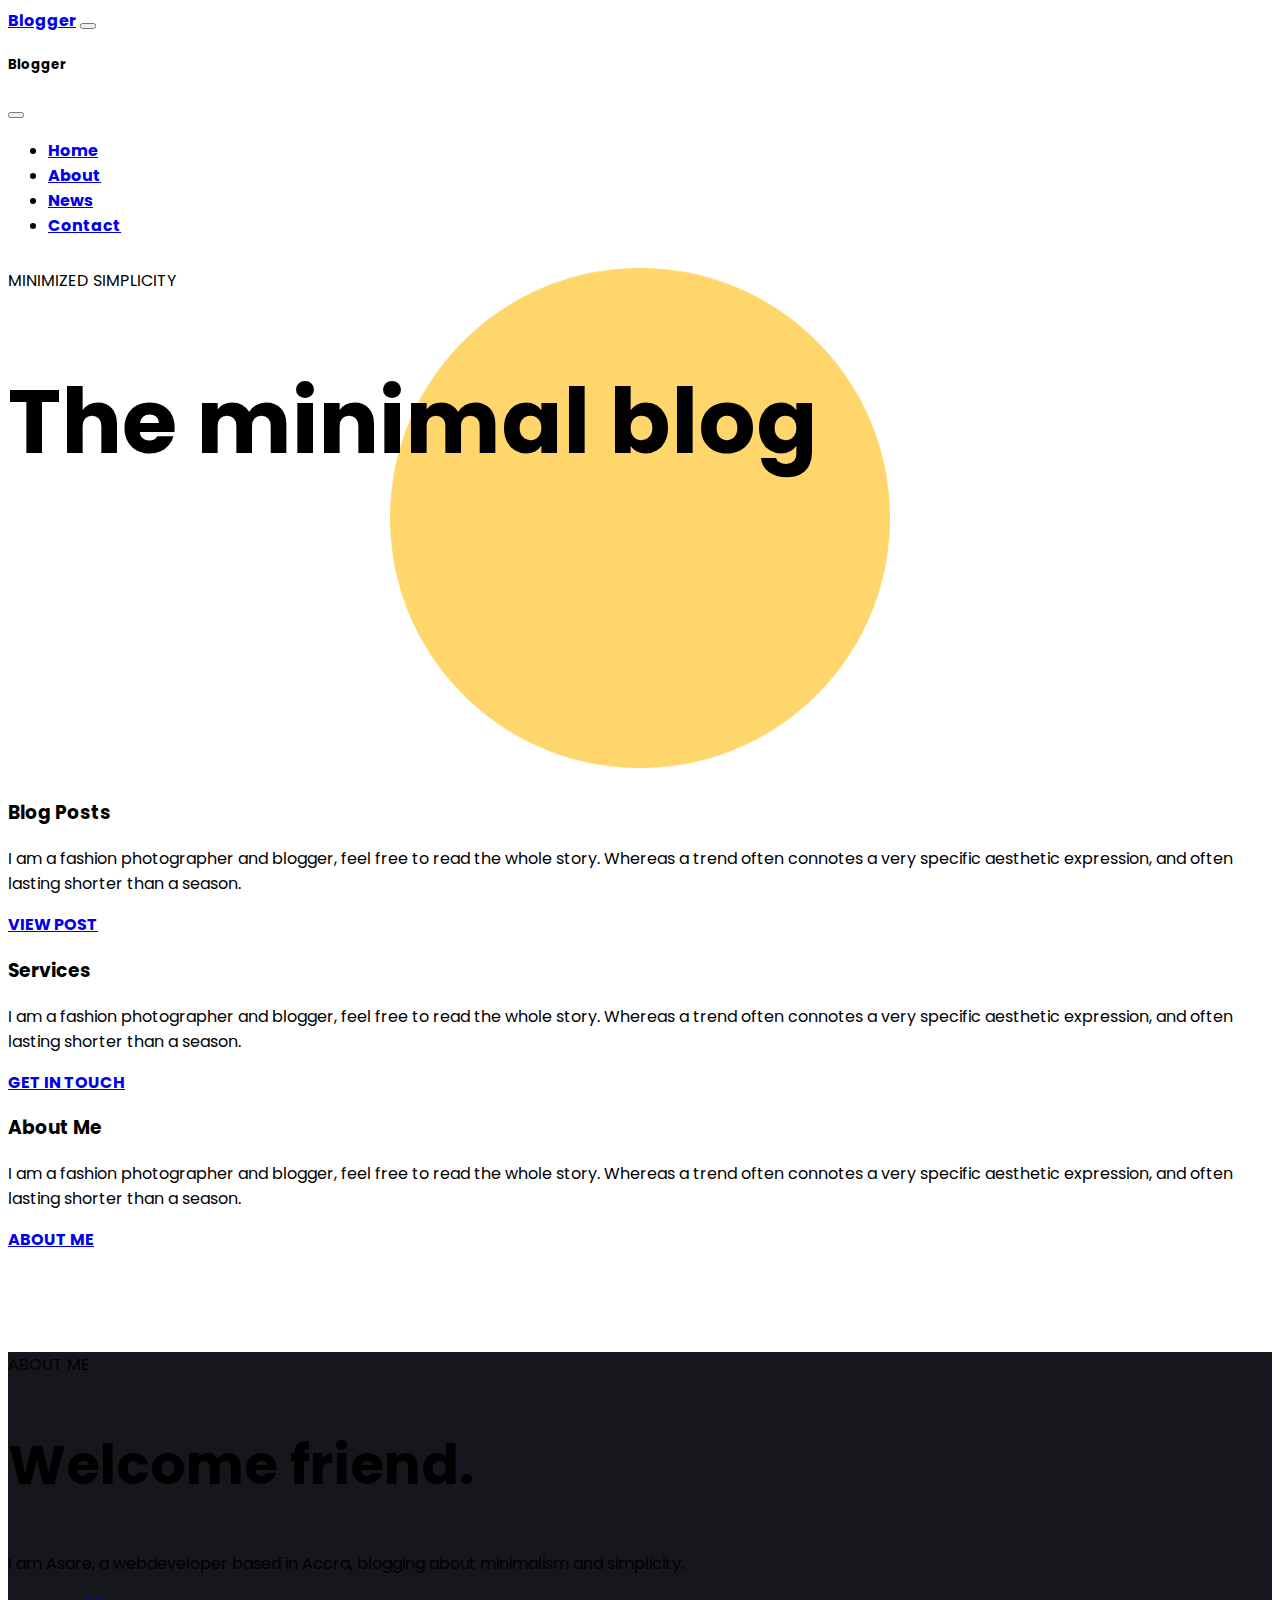
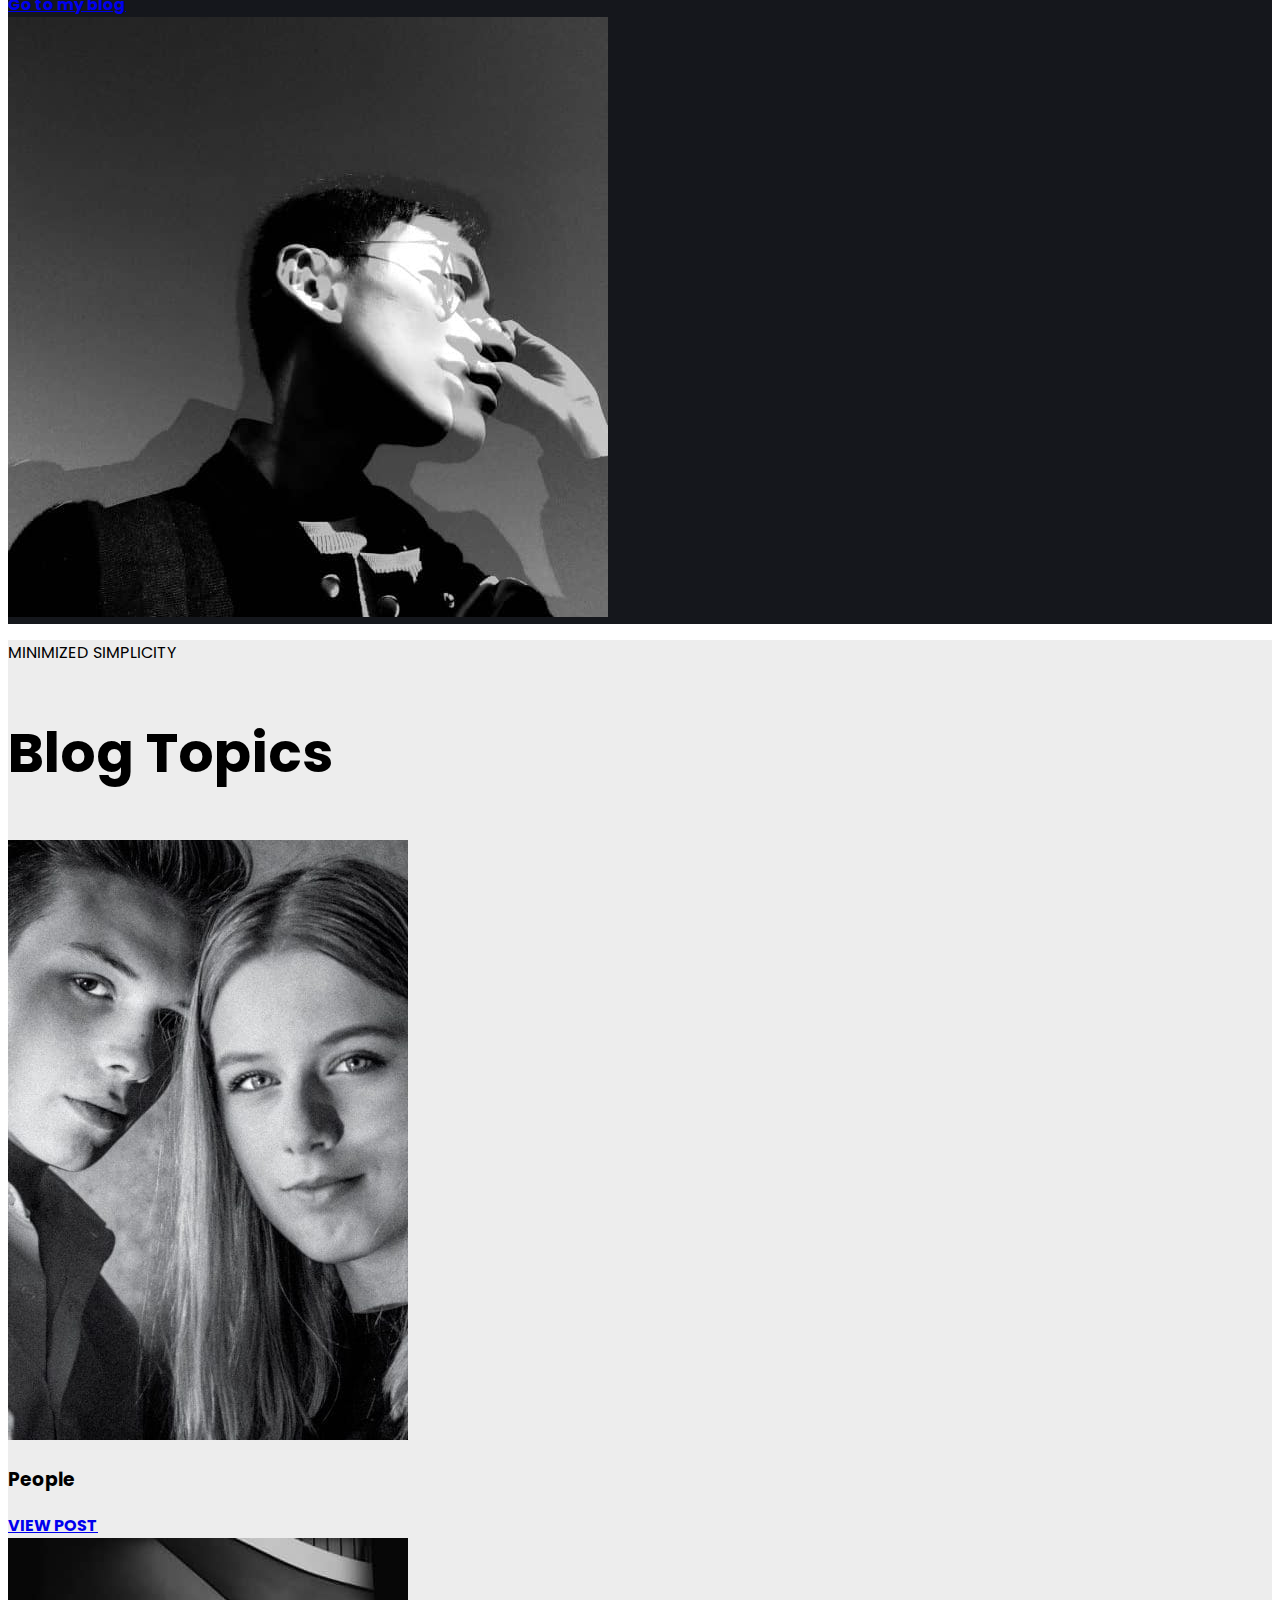
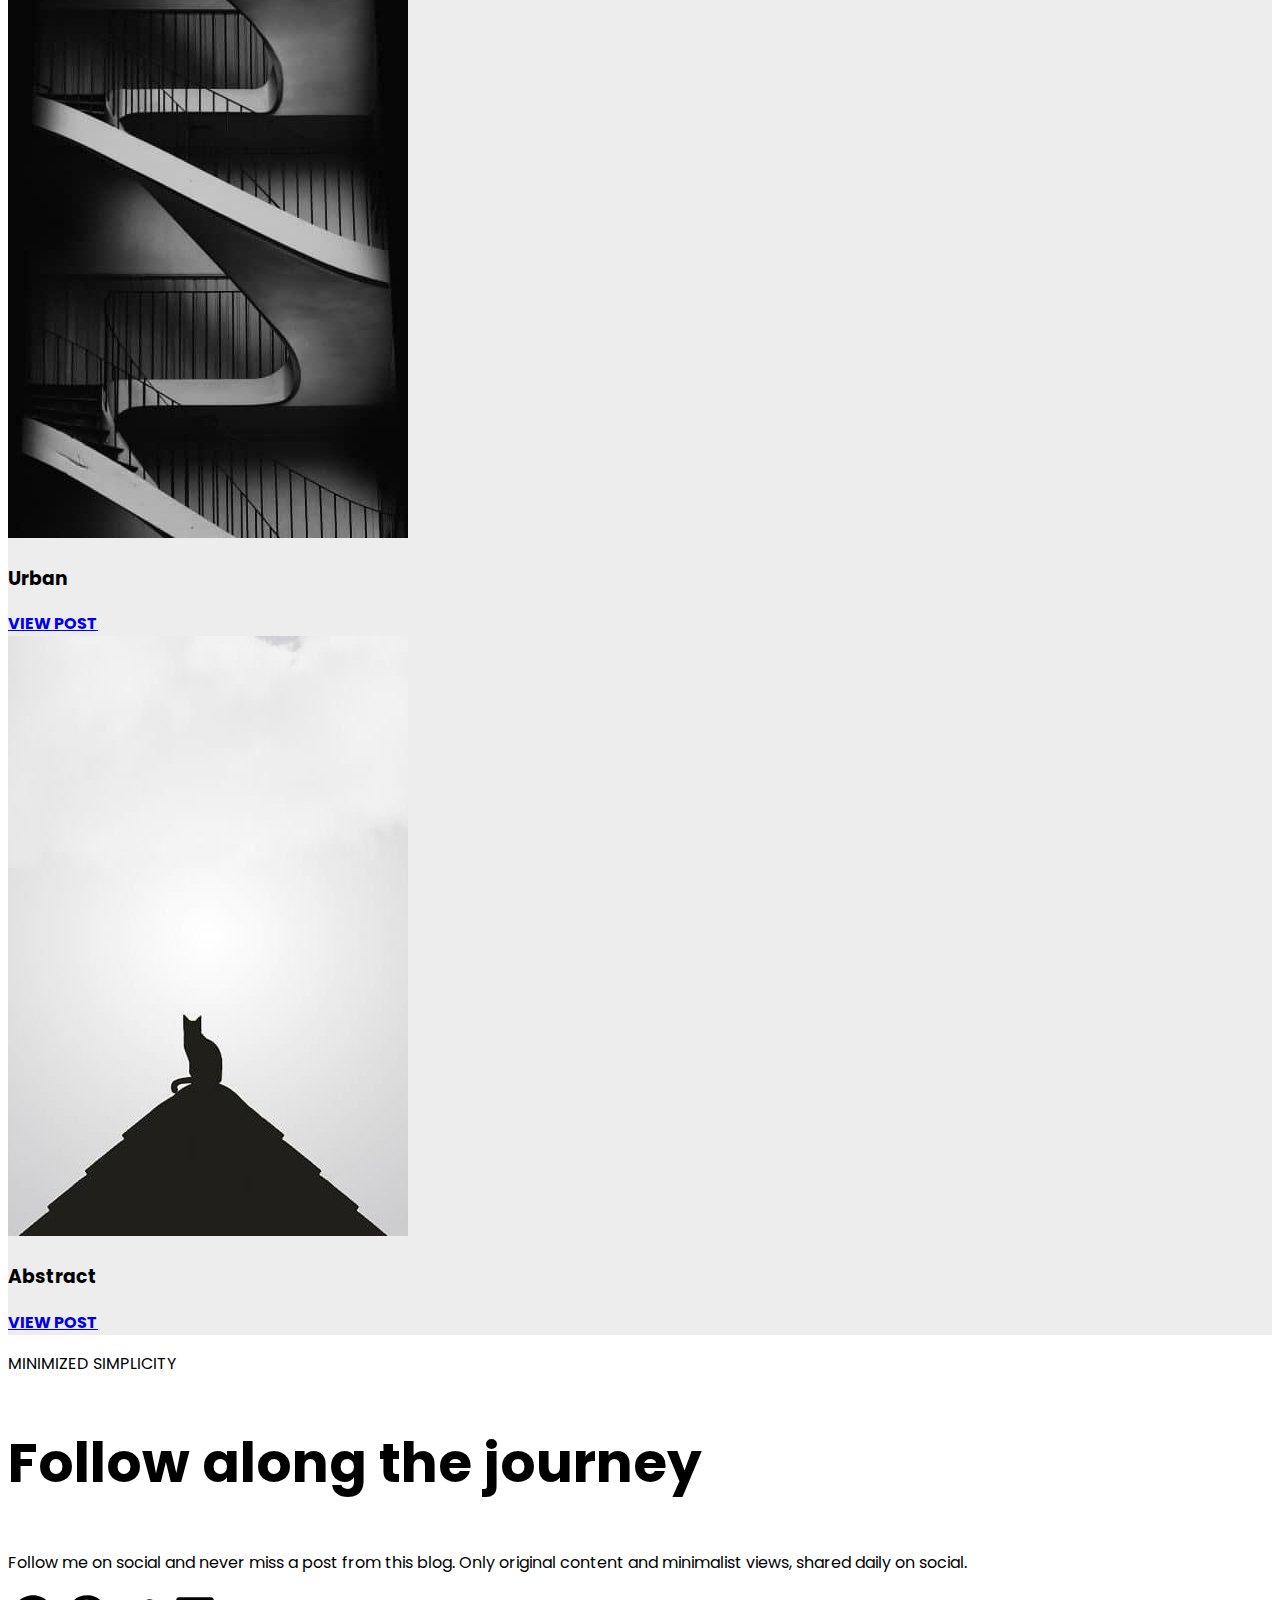
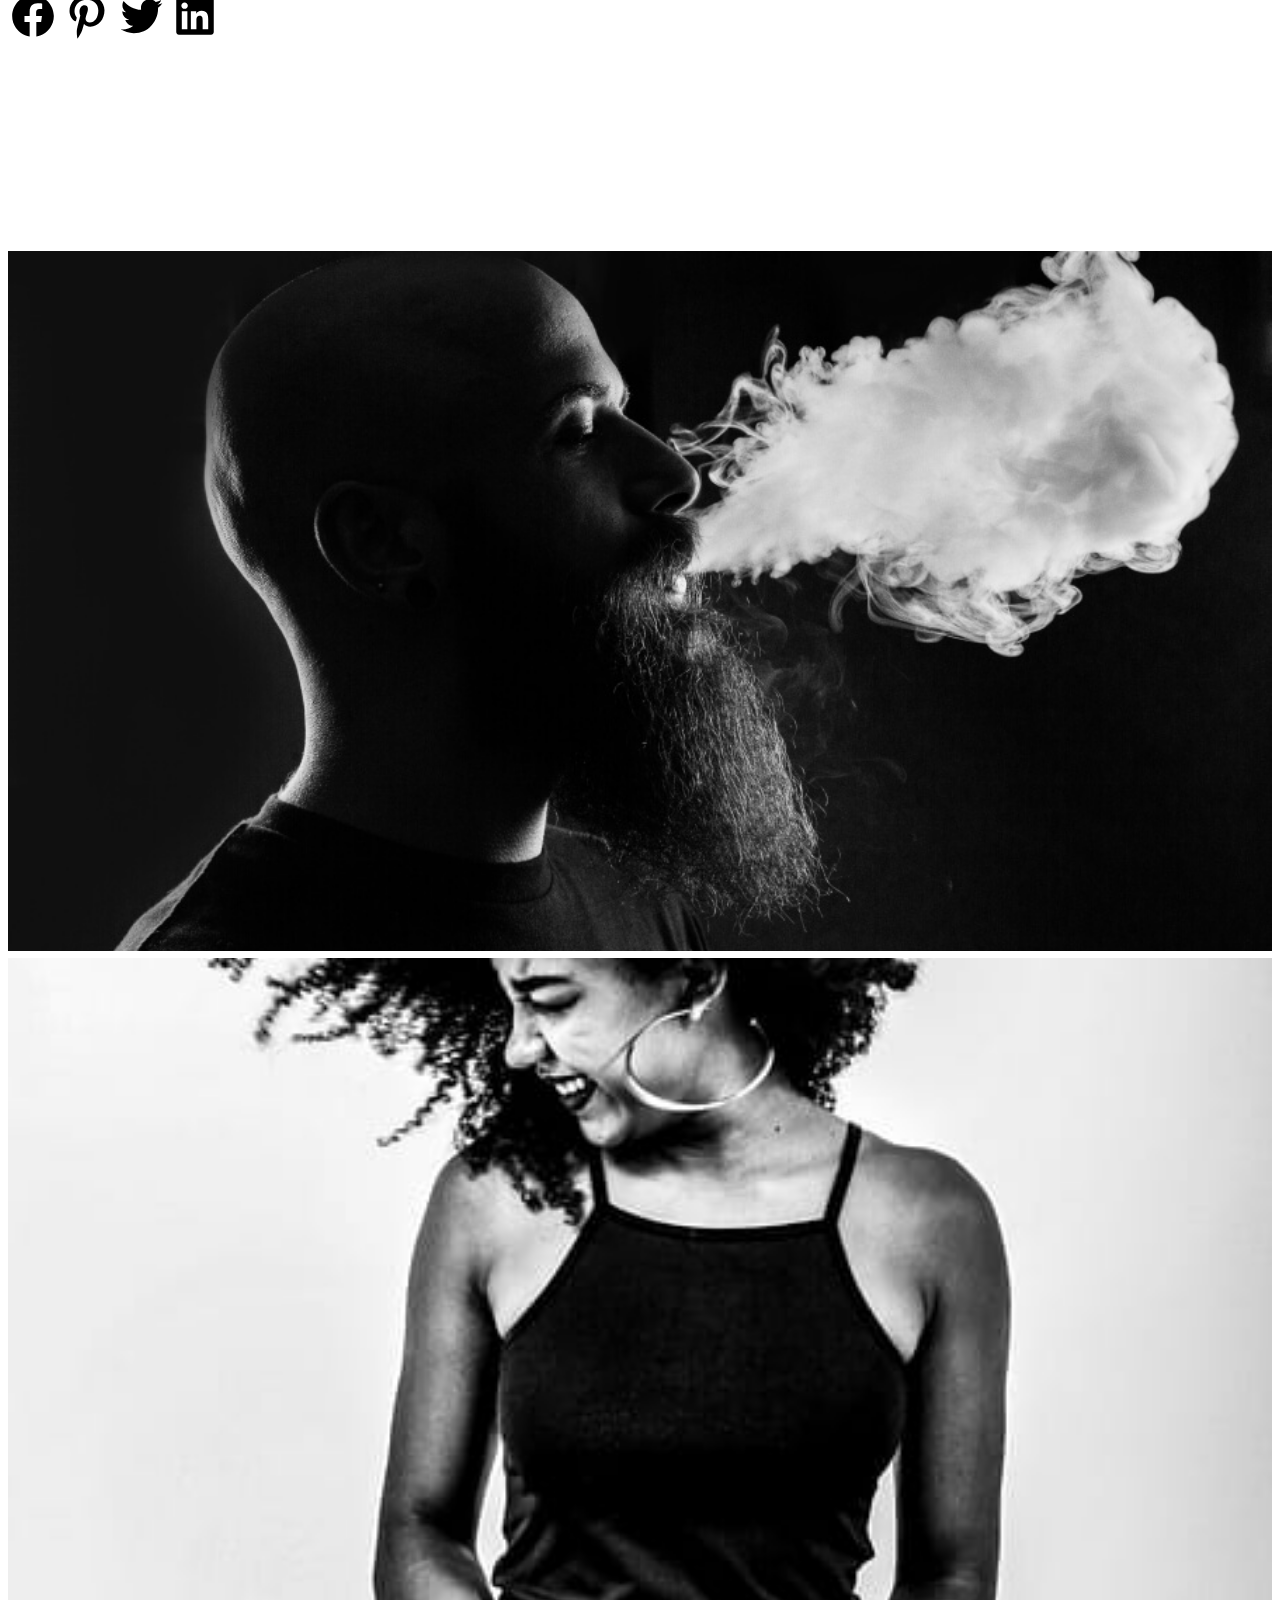
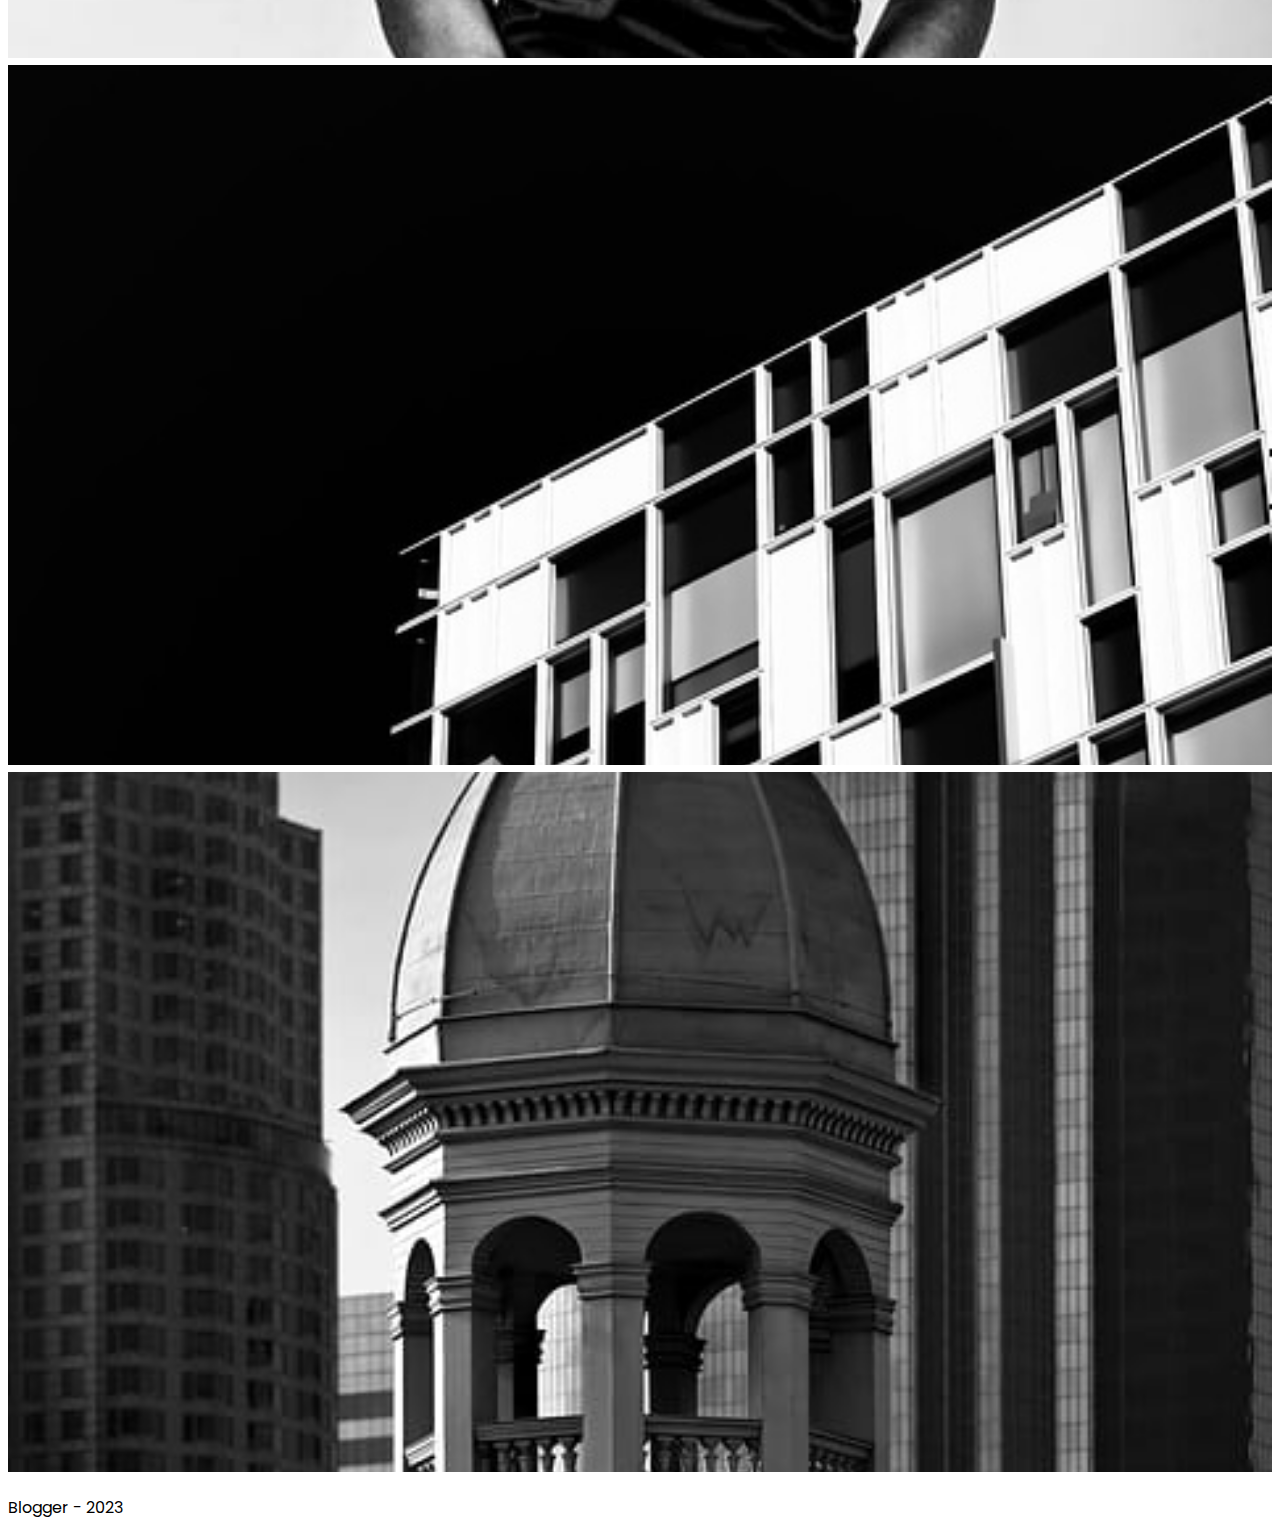
<file: index.html>
<!DOCTYPE html>
<html lang="en">
  <head>
    <title>Blogger</title>
    <!-- Required meta tags -->
    <meta charset="utf-8" />
    <meta
      name="viewport"
      content="width=device-width, initial-scale=1, shrink-to-fit=no"
    />

    <!-- Bootstrap CSS v5.2.1 -->
    <link
      href="https://cdn.jsdelivr.net/npm/bootstrap@5.2.1/dist/css/bootstrap.min.css"
      rel="stylesheet"
      integrity="sha384-iYQeCzEYFbKjA/T2uDLTpkwGzCiq6soy8tYaI1GyVh/UjpbCx/TYkiZhlZB6+fzT"
      crossorigin="anonymous"
    />
    <link rel="stylesheet" href="style.css" />
  </head>

  <body>
    <header class="pb-5">
      <!-- place navbar here -->
      <nav class="navbar navbar-expand-lg bg-body-tertiary fixed-top bg-white">
        <div class="container">
          <a class="navbar-brand fw-bold" href="index.html">Blogger</a>

          <!-- Toogle Button -->
          <button
            class="navbar-toggler border-0 shadow-none"
            type="button"
            data-bs-toggle="offcanvas"
            data-bs-target="#offcanvasNavbar"
            aria-controls="offcanvasNavbar"
            aria-label="Toggle navigation"
          >
            <span class="navbar-toggler-icon"></span>
          </button>
          <div
            class="offcanvas offcanvas-start"
            tabindex="-1"
            id="offcanvasNavbar"
            aria-labelledby="offcanvasNavbarLabel"
          >
            <div class="offcanvas-header">
              <h5 class="offcanvas-title" id="offcanvasNavbarLabel">Blogger</h5>
              <button
                type="button"
                class="btn-close"
                data-bs-dismiss="offcanvas"
                aria-label="Close"
              ></button>
            </div>
            <div class="offcanvas-body">
              <ul class="navbar-nav justify-content-end flex-grow-1 pe-3">
                <li class="nav-item">
                  <a
                    class="nav-link active"
                    aria-current="page"
                    href="index.html"
                    >Home</a
                  >
                </li>
                <li class="nav-item">
                  <a class="nav-link ps-2 pe-2" href="/about.html">About</a>
                </li>
                <li class="nav-item">
                  <a class="nav-link ps-2 pe-2" href="/news.html">News</a>
                </li>
                <li class="nav-item">
                  <a class="nav-link ps-2 pe-2" href="/contact.html">Contact</a>
                </li>
              </ul>
            </div>
          </div>
        </div>
      </nav>
    </header>

    <main class="">
      <!-- Hero Section -->
      <div class="herosection d-flex justify-content-center align-items-center">
        <div class="container">
          <div class="row">
            <div class="col-md-5"></div>
            <div class="col-md-7">
              <p class="fw-bold">MINIMIZED SIMPLICITY</p>
              <h1 class="fw-bold" id="heromaintext">The minimal blog</h1>
            </div>
          </div>
        </div>
      </div>

      <!-- Blog Post, Service and About me -->
      <div class="container">
        <div class="row">
          <div class="col-md-4 pt-5">
            <h3 class="p-2">Blog Posts</h3>
            <p class="p-2">
              I am a fashion photographer and blogger, feel free to read the
              whole story. Whereas a trend often connotes a very specific
              aesthetic expression, and often lasting shorter than a season.
            </p>
            <a
              href="news.html"
              class="p-2 text-decoration-underline text-dark fw-bold"
            >
              VIEW POST</a
            >
          </div>
          <div class="col-md-4 pt-5">
            <h3 class="p-2">Services</h3>
            <p class="p-2">
              I am a fashion photographer and blogger, feel free to read the
              whole story. Whereas a trend often connotes a very specific
              aesthetic expression, and often lasting shorter than a season.
            </p>
            <a
              href="contact.html"
              class="p-2 text-decoration-underline text-dark"
            >
              GET IN TOUCH</a
            >
          </div>
          <div class="col-md-4 pt-5">
            <h3 class="p-2">About Me</h3>
            <p class="p-2">
              I am a fashion photographer and blogger, feel free to read the
              whole story. Whereas a trend often connotes a very specific
              aesthetic expression, and often lasting shorter than a season.
            </p>
            <a
              href="about.html"
              class="p-2 text-decoration-underline text-dark"
            >
              ABOUT ME</a
            >
          </div>
        </div>
      </div>

      <!-- About Me -->
      <div
        class="container-fluid aboutme d-flex justify-content-center align-items-center"
      >
        <div class="container">
          <div class="row d-flex justify-content-center align-items-center">
            <div class="col-md-6 pt-5">
              <p class="text-white fw-bold pb-3 pt-3">ABOUT ME</p>
              <h2 class="text-white fw-bold pb-3 pt-3">Welcome friend.</h2>
              <p class="text-white pb-3 lh-lg pt-3">
                I am Asare, a webdeveloper based in Accra, blogging about
                minimalism and simplicity.
              </p>
              <a href="news.html" class="text-white pb-3 pt-3">Go to my blog</a>
            </div>
            <div class="col-md-6 pt-3 pb-3">
              <img
                src="/images/neve-minimal-blogger-02-1.jpg"
                class="img-fluid"
                alt="My Picture"
              />
            </div>
          </div>
        </div>
      </div>

      <!-- Blog Topic -->
      <div
        class="container-fluid d-flex justify-content-center align-items-center"
        id="blogtopichero"
      >
        <div class="container p-5">
          <p class="fw-bold pt-2 pb-2">MINIMIZED SIMPLICITY</p>
          <h2 class="fw-bold pt-2 pb-2">Blog Topics</h2>

          <div class="row">
            <div class="col-md-4">
              <img
                src="/images/neve-minimal-blogger-01-1.jpg"
                alt=""
                class="img-fluid pt-5"
              />
              <h3 class="pt-4 pb-4">People</h3>
              <a
                href="news.html"
                class="text-decoration-underline text-dark fs-6 pt-3 pb-5"
                >VIEW POST</a
              >
            </div>
            <div class="col-md-4">
              <img
                src="/images/neve-minimal-blogger-06-1.jpg"
                alt=""
                class="img-fluid pt-5"
              />
              <h3 class="pt-4 pb-4">Urban</h3>
              <a
                href="news.html"
                class="text-decoration-underline text-dark fs-6 pt-3 pb-5"
                >VIEW POST</a
              >
            </div>
            <div class="col-md-4">
              <img
                src="/images/neve-minimal-blogger-11-ogw6v2xhiykjkglcbcath685qobodkmr0r3cplch9s.jpg"
                alt=""
                class="img-fluid pt-5"
              />
              <h3 class="pt-4 pb-4">Abstract</h3>
              <a
                href="news.html"
                class="text-decoration-underline text-dark fs-6 pt-3 pb-5"
                >VIEW POST</a
              >
            </div>
          </div>
        </div>
      </div>

      <!-- Follow Along Section -->
      <div
        class="container d-flex justify-content-center align-items-center p-5"
        id="followalonghero"
      >
        <div class="row">
          <div class="col-md-12 d-flex flex-column align-items-center">
            <p class="pt-2 pb-2 fw-bold">MINIMIZED SIMPLICITY</p>
            <h2 class="pt-2 pb-2 fw-bold text-center">
              Follow along the journey
            </h2>
            <p class="lh-lg pb-5 fs-4 text-center">
              Follow me on social and never miss a post from this blog. Only
              original content and minimalist views, shared daily on social.
            </p>
            <div>
              <img
                src="/images/14221920-33f0-44b3-8b90-eb73f619c64f.svg"
                alt=""
                width="50px"
                height="50px"
                class="img-fluid"
              />
              <img
                src="/images/63952bc2-eadb-409e-8978-111b49289bec.svg"
                alt=""
                width="50px"
                height="50px"
                class="img-fluid"
              />
              <img
                src="/images/20ca504b-d7c6-425b-b595-9270b4c071bf.svg"
                alt=""
                width="50px"
                height="50px"
                class="img-fluid"
              />
              <img
                src="/images/5aad9071-c1b1-47a6-8139-1bd668c785d1.svg"
                alt=""
                width="50px"
                height="50px"
                class="img-fluid"
              />
            </div>
          </div>
        </div>
      </div>
      <!-- Image Tiles -->
      <div class="container-fluid">
        <div class="row g-0">
          <div class="col-md-3">
            <img
              src="images/neve-minimal-blogger-07.jpg"
              alt=""
              class="coverimage"
            />
          </div>
          <div class="col-md-3">
            <img src="images/neve-minimal-blogger-08.jpg" alt=""
            class="coverimage" / >
          </div>
          <div class="col-md-3">
            <img
              src="images/neve-minimal-blogger-10.jpg"
              alt=""
              class="coverimage"
            />
          </div>
          <div class="col-md-3">
            <img
              src="images/neve-minimal-blogger-05.jpg"
              alt=""
              class="coverimage"
            />
          </div>
        </div>
      </div>
    </main>
    <footer>
      <!-- Footer-->
      <div class="container-fluid bg-dark">
        <div class="row">
          <div class="col-12">
            <p class="text-white text-center pt-2">Blogger - 2023</p>
          </div>
        </div>
      </div>
    </footer>
    <!-- Bootstrap JavaScript Libraries -->
    <script
      src="https://cdn.jsdelivr.net/npm/@popperjs/core@2.11.6/dist/umd/popper.min.js"
      integrity="sha384-oBqDVmMz9ATKxIep9tiCxS/Z9fNfEXiDAYTujMAeBAsjFuCZSmKbSSUnQlmh/jp3"
      crossorigin="anonymous"
    ></script>

    <script
      src="https://cdn.jsdelivr.net/npm/bootstrap@5.2.1/dist/js/bootstrap.min.js"
      integrity="sha384-7VPbUDkoPSGFnVtYi0QogXtr74QeVeeIs99Qfg5YCF+TidwNdjvaKZX19NZ/e6oz"
      crossorigin="anonymous"
    ></script>
  </body>
</html>
</file>
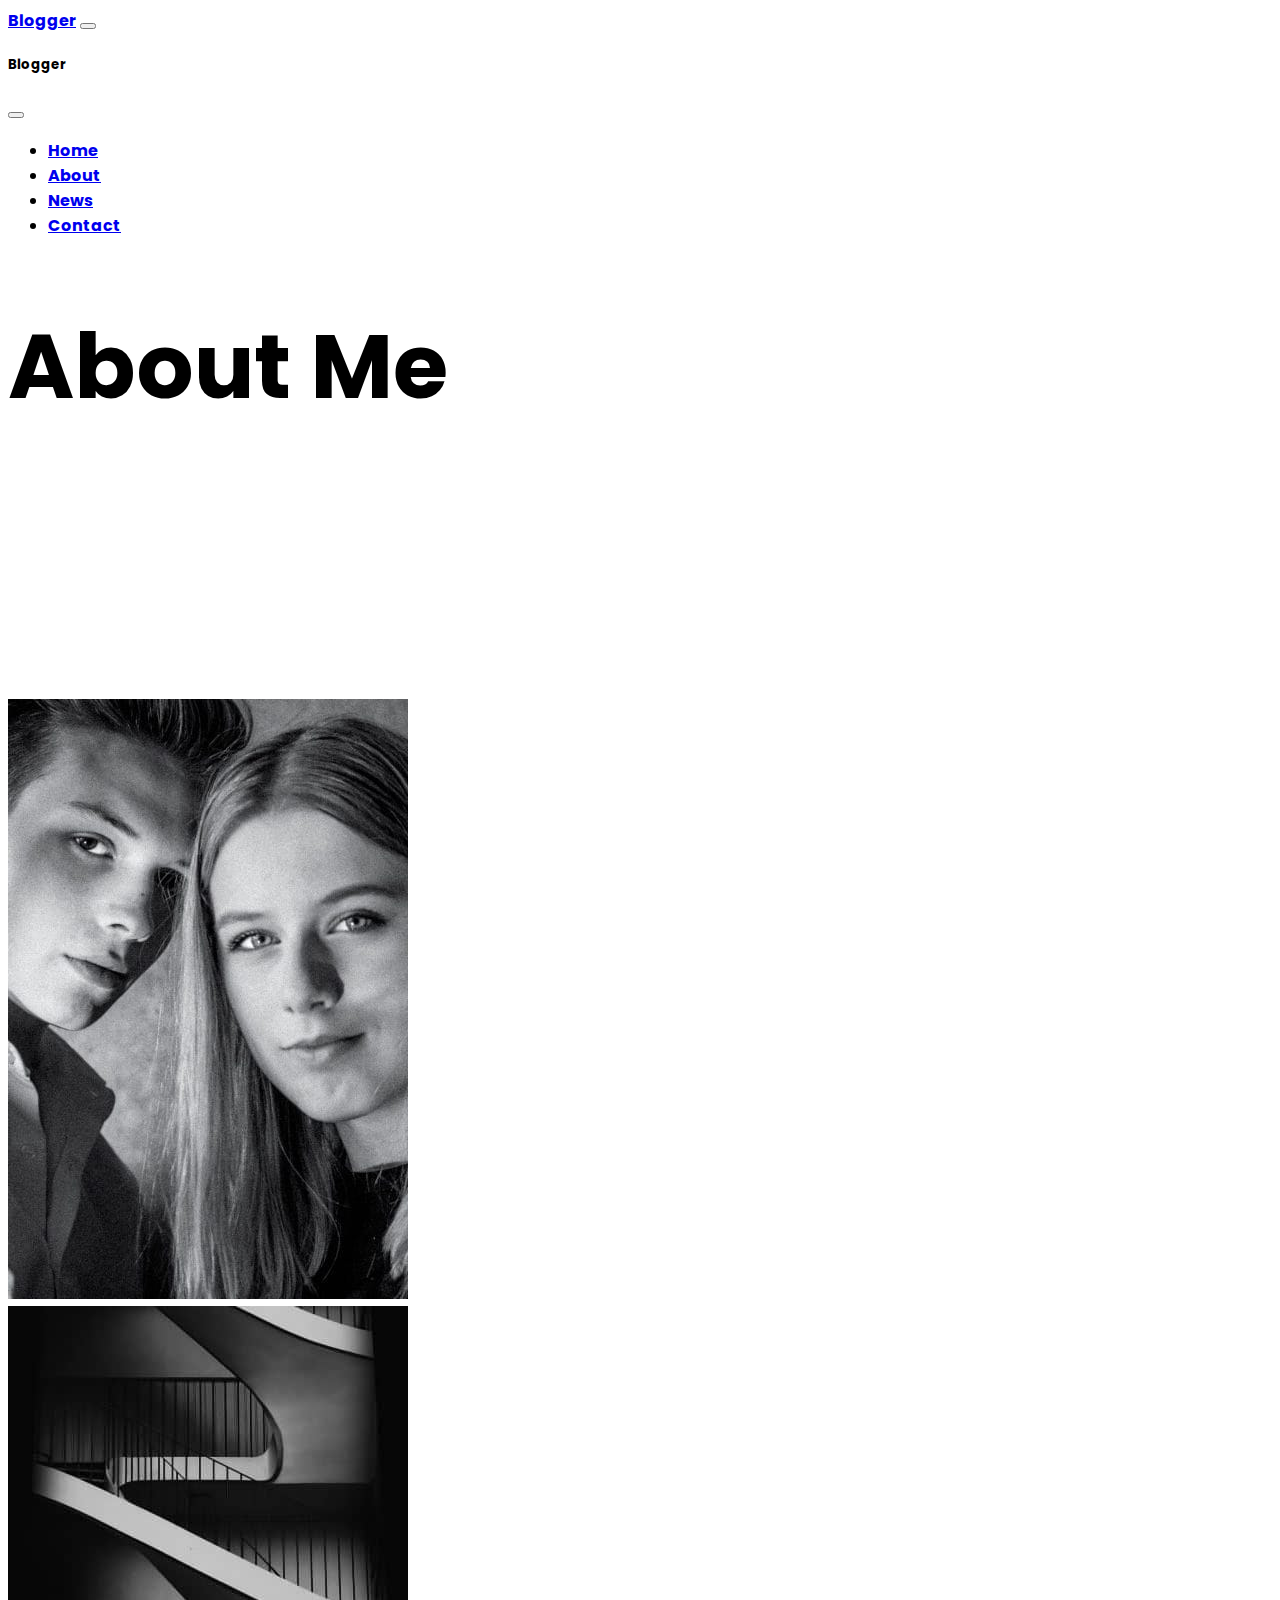
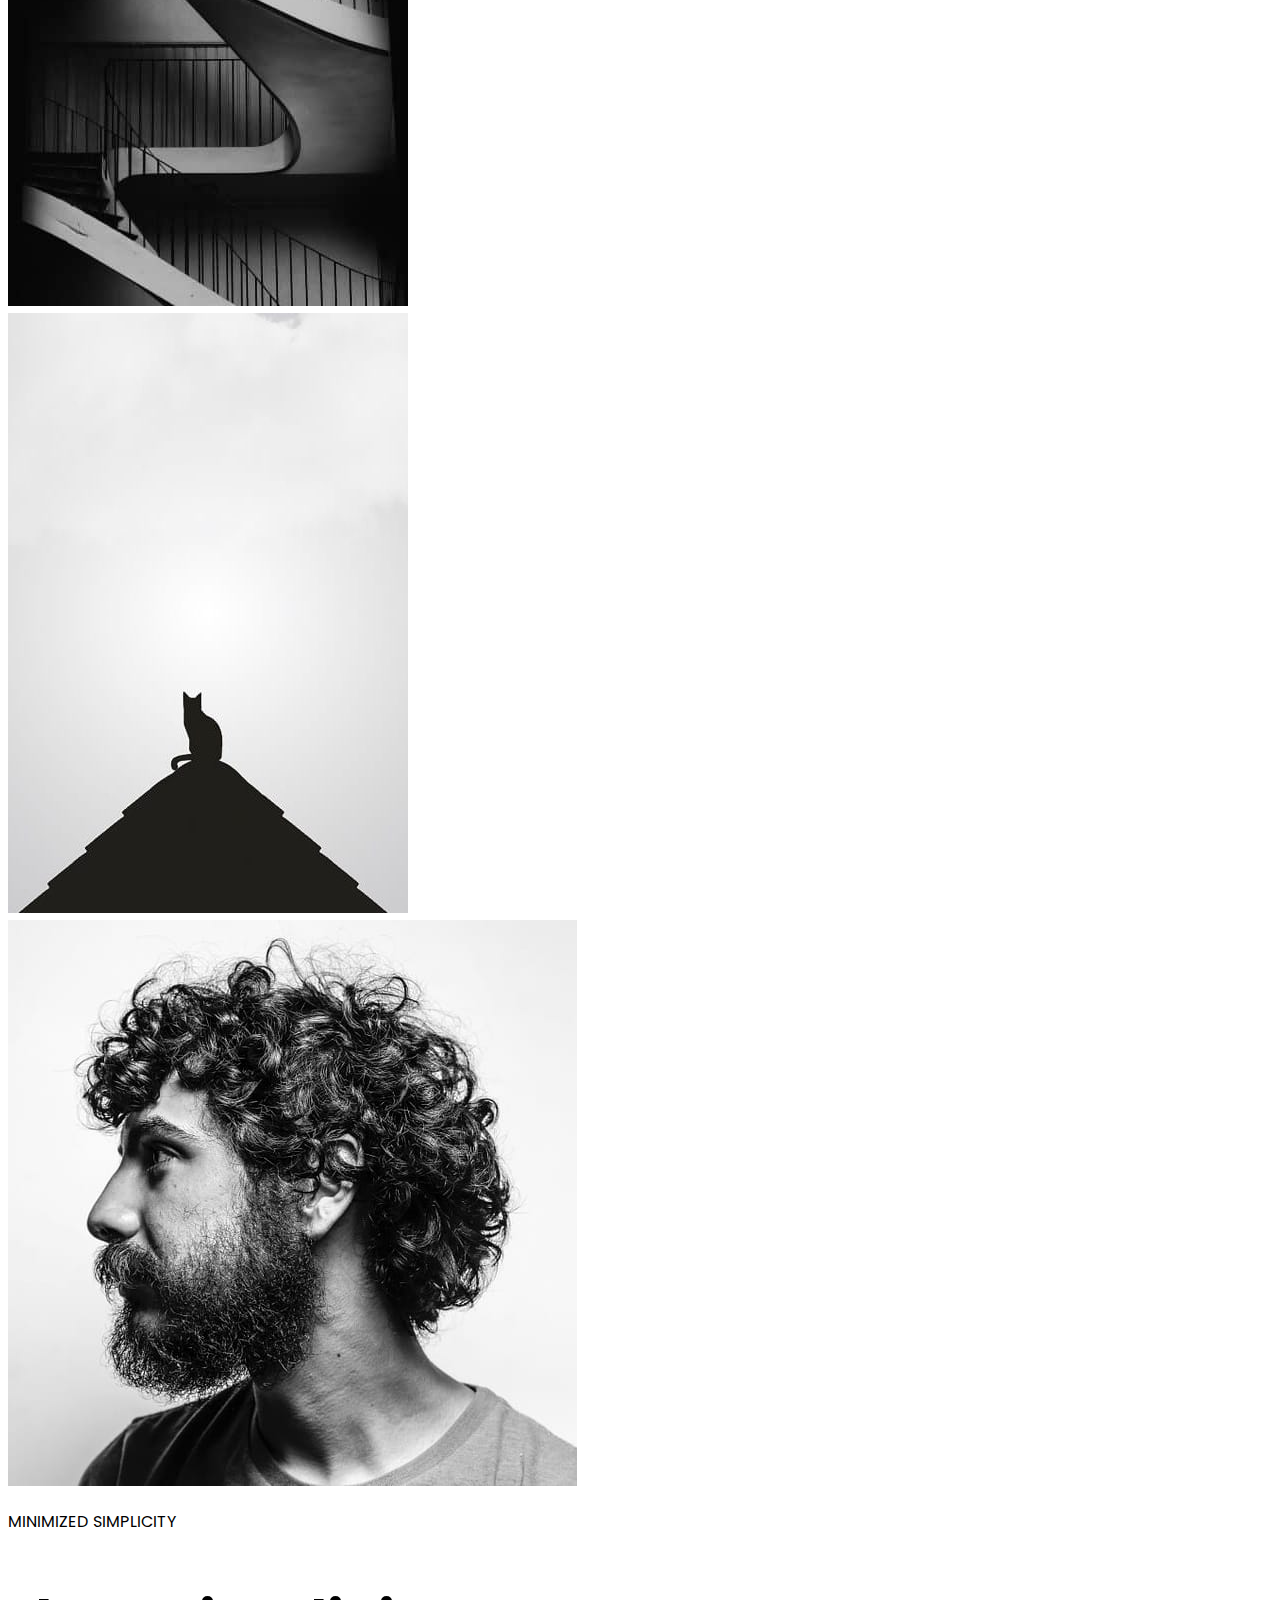
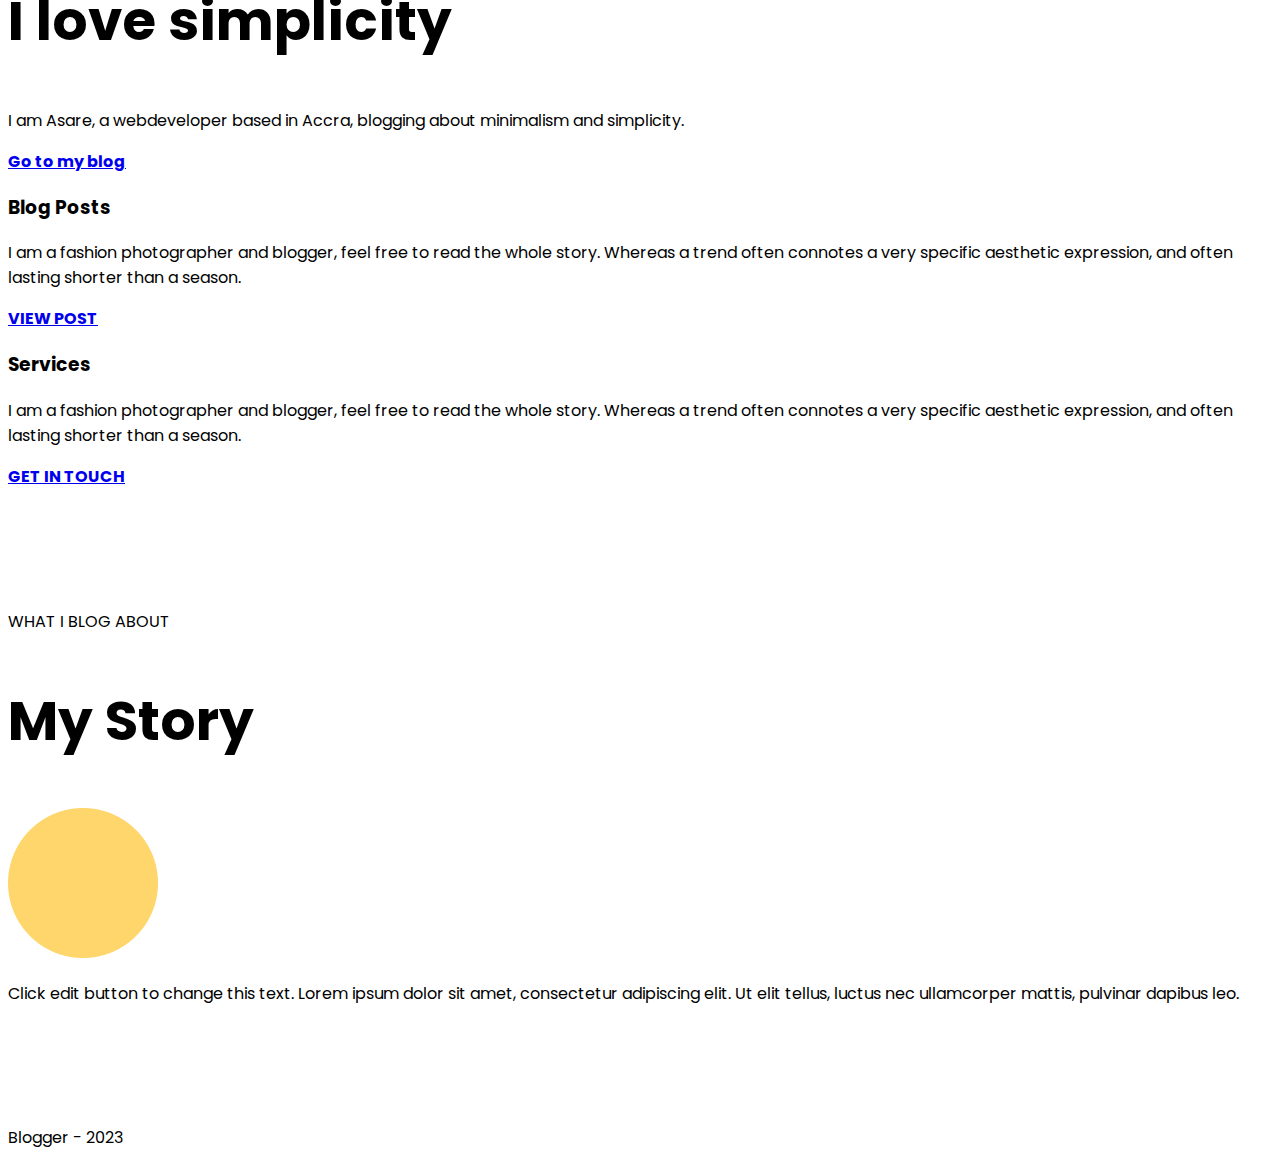
<file: about.html>
<!DOCTYPE html>
<html lang="en">
  <head>
    <title>About Me</title>
    <!-- Required meta tags -->
    <meta charset="utf-8" />
    <meta
      name="viewport"
      content="width=device-width, initial-scale=1, shrink-to-fit=no"
    />

    <!-- Bootstrap CSS v5.2.1 -->
    <link
      href="https://cdn.jsdelivr.net/npm/bootstrap@5.2.1/dist/css/bootstrap.min.css"
      rel="stylesheet"
      integrity="sha384-iYQeCzEYFbKjA/T2uDLTpkwGzCiq6soy8tYaI1GyVh/UjpbCx/TYkiZhlZB6+fzT"
      crossorigin="anonymous"
    />
    <link rel="stylesheet" href="style.css" />
  </head>

  <body>
    <header>
      <!-- Nav Bar -->
      <nav class="navbar navbar-expand-lg bg-body-tertiary fixed-top bg-white">
        <div class="container">
          <a class="navbar-brand fw-bold" href="index.html">Blogger</a>

          <!-- Toogle Button -->
          <button
            class="navbar-toggler border-0 shadow-none"
            type="button"
            data-bs-toggle="offcanvas"
            data-bs-target="#offcanvasNavbar"
            aria-controls="offcanvasNavbar"
            aria-label="Toggle navigation"
          >
            <span class="navbar-toggler-icon"></span>
          </button>
          <div
            class="offcanvas offcanvas-start"
            tabindex="-1"
            id="offcanvasNavbar"
            aria-labelledby="offcanvasNavbarLabel"
          >
            <div class="offcanvas-header">
              <h5 class="offcanvas-title" id="offcanvasNavbarLabel">Blogger</h5>
              <button
                type="button"
                class="btn-close"
                data-bs-dismiss="offcanvas"
                aria-label="Close"
              ></button>
            </div>
            <div class="offcanvas-body">
              <ul class="navbar-nav justify-content-end flex-grow-1 pe-3">
                <li class="nav-item">
                  <a
                    class="nav-link active"
                    aria-current="page"
                    href="/index.html"
                    >Home</a
                  >
                </li>
                <li class="nav-item">
                  <a class="nav-link ps-2 pe-2" href="/about.html">About</a>
                </li>
                <li class="nav-item">
                  <a class="nav-link ps-2 pe-2" href="/news.html">News</a>
                </li>
                <li class="nav-item">
                  <a class="nav-link ps-2 pe-2" href="/contact.html">Contact</a>
                </li>
              </ul>
            </div>
          </div>
        </div>
      </nav>
    </header>
    <main>
      <!-- About me Hero Section -->
      <div
        class="container d-flex justify-content-start align-items-center"
        id="aboutmehero"
      >
        <div class="row">
          <div class="col-md-12">
            <h1 class="fw-bold">About Me</h1>
          </div>
        </div>
      </div>

      <!-- About Me picture dark background -->
      <div
        class="container-fluid d-flex justify-content-center align-items-center bg-black p-5"
        id=""
      >
        <div class="container p-5">
          <div class="row">
            <div class="col-md-4">
              <img
                src="/images/neve-minimal-blogger-01-1.jpg"
                alt=""
                class="img-fluid pt-5"
              />
            </div>
            <div class="col-md-4">
              <img
                src="/images/neve-minimal-blogger-06-1.jpg"
                alt=""
                class="img-fluid pt-5"
              />
            </div>
            <div class="col-md-4">
              <img
                src="/images/neve-minimal-blogger-11-ogw6v2xhiykjkglcbcath685qobodkmr0r3cplch9s.jpg"
                alt=""
                class="img-fluid pt-5"
              />
            </div>
          </div>
        </div>
      </div>

      <!-- About Me white Backgroud -->
      <div
        class="container-fluid d-flex justify-content-center align-items-center p-5"
      >
        <div class="container">
          <div class="row d-flex justify-content-center align-items-center">
            <div class="col-md-6 pt-3 pb-3">
              <img
                src="/images/neve-minimal-blogger-03.jpg"
                class="img-fluid"
                alt="My Picture"
              />
            </div>
            <div class="col-md-6 pt-5">
              <p class="fw-bold pb-2 pt-2">MINIMIZED SIMPLICITY</p>
              <h2 class="fw-bold pb-2 pt-2">I love simplicity</h2>
              <p class="pb-2 lh-lg pt-2">
                I am Asare, a webdeveloper based in Accra, blogging about
                minimalism and simplicity.
              </p>
              <a href="news.html" class="text-white pb-3 pt-3">Go to my blog</a>
            </div>
          </div>
        </div>
      </div>

      <!-- About me Blog Post/ Services -->
      <div class="container-fluid p-5 bg-dark" id="aboutmepagehero">
        <div class="container">
          <div class="row">
            <div class="col-md-6 pt-5">
              <h3 class="p-2 text-white">Blog Posts</h3>
              <p class="p-2 text-white">
                I am a fashion photographer and blogger, feel free to read the
                whole story. Whereas a trend often connotes a very specific
                aesthetic expression, and often lasting shorter than a season.
              </p>
              <a
                href="news.html"
                class="p-2 text-white text-decoration-underline text-dark fw-bold"
              >
                VIEW POST</a
              >
            </div>
            <div class="col-md-6 pt-5">
              <h3 class="p-2 text-white">Services</h3>
              <p class="p-2 text-white">
                I am a fashion photographer and blogger, feel free to read the
                whole story. Whereas a trend often connotes a very specific
                aesthetic expression, and often lasting shorter than a season.
              </p>
              <a
                href="contact.html"
                class="p-2 text-white text-decoration-underline text-dark"
              >
                GET IN TOUCH</a
              >
            </div>
          </div>
        </div>
      </div>

      <!-- About Me my story -->
      <div
        class="container d-flex justify-content-center align-items-center p-5"
        id="followalonghero"
      >
        <div class="row">
          <div class="col-md-12 d-flex flex-column align-items-center">
            <p class="pt-2 pb-2 fw-bold">WHAT I BLOG ABOUT</p>
            <h2 class="pt-2 pb-2 fw-bold text-center">My Story</h2>
            <img
              src="images/neve-minimal-blogger-12.png"
              alt="Yello Circle"
              width="150px"
              height="150px"
              class="m-3"
            />
            <p class="lh-lg pb-5 fs-5 text-center">
              Click edit button to change this text. Lorem ipsum dolor sit amet,
              consectetur adipiscing elit. Ut elit tellus, luctus nec
              ullamcorper mattis, pulvinar dapibus leo.
            </p>
          </div>
        </div>
      </div>
    </main>
    <footer>
      <!-- Footer-->
      <div class="container-fluid bg-dark">
        <div class="row">
          <div class="col-12">
            <p class="text-white text-center pt-2">Blogger - 2023</p>
          </div>
        </div>
      </div>
    </footer>
    <!-- Bootstrap JavaScript Libraries -->
    <script
      src="https://cdn.jsdelivr.net/npm/@popperjs/core@2.11.6/dist/umd/popper.min.js"
      integrity="sha384-oBqDVmMz9ATKxIep9tiCxS/Z9fNfEXiDAYTujMAeBAsjFuCZSmKbSSUnQlmh/jp3"
      crossorigin="anonymous"
    ></script>

    <script
      src="https://cdn.jsdelivr.net/npm/bootstrap@5.2.1/dist/js/bootstrap.min.js"
      integrity="sha384-7VPbUDkoPSGFnVtYi0QogXtr74QeVeeIs99Qfg5YCF+TidwNdjvaKZX19NZ/e6oz"
      crossorigin="anonymous"
    ></script>
  </body>
</html>
</file>
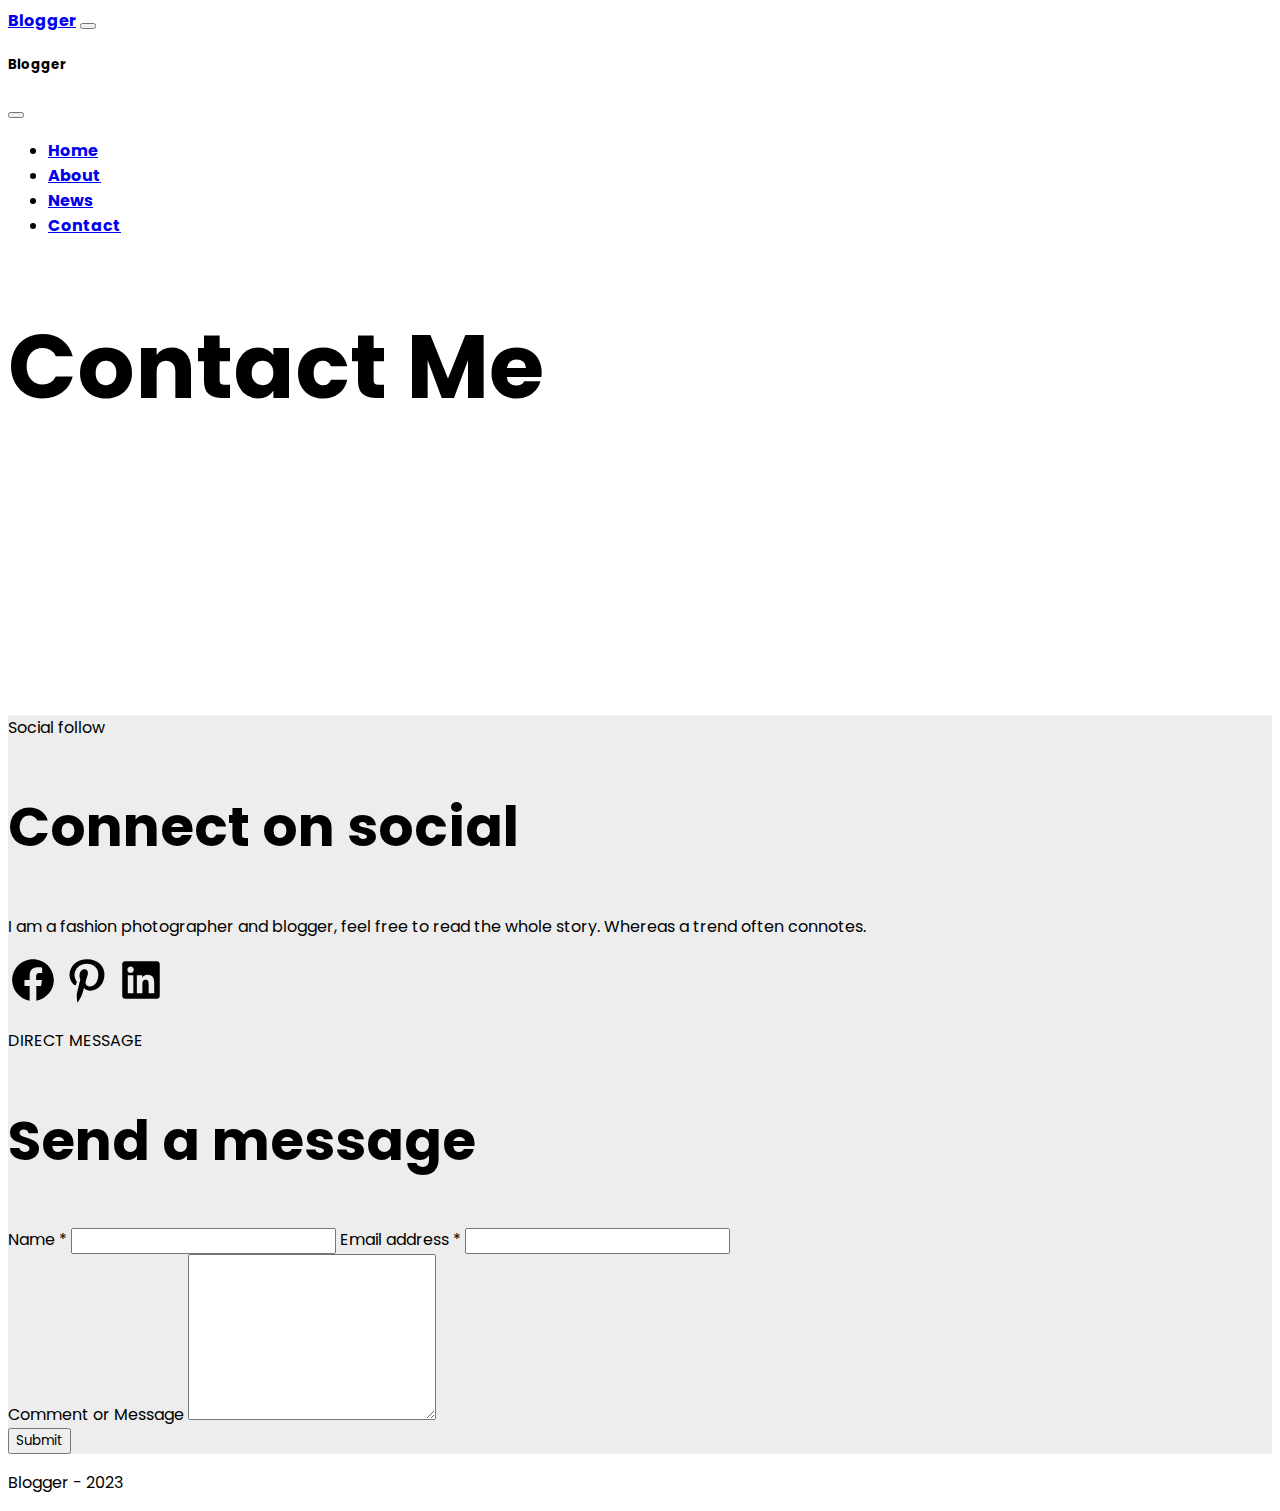
<file: contact.html>
<!DOCTYPE html>
<html lang="en">
  <head>
    <title>Contact Me</title>
    <!-- Required meta tags -->
    <meta charset="utf-8" />
    <meta
      name="viewport"
      content="width=device-width, initial-scale=1, shrink-to-fit=no"
    />

    <!-- Bootstrap CSS v5.2.1 -->
    <link
      href="https://cdn.jsdelivr.net/npm/bootstrap@5.2.1/dist/css/bootstrap.min.css"
      rel="stylesheet"
      integrity="sha384-iYQeCzEYFbKjA/T2uDLTpkwGzCiq6soy8tYaI1GyVh/UjpbCx/TYkiZhlZB6+fzT"
      crossorigin="anonymous"
    />
    <link rel="stylesheet" href="style.css" />
  </head>

  <body>
    <header>
      <!-- place navbar here -->
      <nav class="navbar navbar-expand-lg bg-body-tertiary fixed-top bg-white">
        <div class="container">
          <a class="navbar-brand fw-bold" href="index.html">Blogger</a>

          <!-- Toogle Button -->
          <button
            class="navbar-toggler border-0 shadow-none"
            type="button"
            data-bs-toggle="offcanvas"
            data-bs-target="#offcanvasNavbar"
            aria-controls="offcanvasNavbar"
            aria-label="Toggle navigation"
          >
            <span class="navbar-toggler-icon"></span>
          </button>
          <div
            class="offcanvas offcanvas-start"
            tabindex="-1"
            id="offcanvasNavbar"
            aria-labelledby="offcanvasNavbarLabel"
          >
            <div class="offcanvas-header">
              <h5 class="offcanvas-title" id="offcanvasNavbarLabel">Blogger</h5>
              <button
                type="button"
                class="btn-close"
                data-bs-dismiss="offcanvas"
                aria-label="Close"
              ></button>
            </div>
            <div class="offcanvas-body">
              <ul class="navbar-nav justify-content-end flex-grow-1 pe-3">
                <li class="nav-item">
                  <a
                    class="nav-link active"
                    aria-current="page"
                    href="index.html"
                    >Home</a
                  >
                </li>
                <li class="nav-item">
                  <a class="nav-link ps-2 pe-2" href="/about.html">About</a>
                </li>
                <li class="nav-item">
                  <a class="nav-link ps-2 pe-2" href="/news.html">News</a>
                </li>
                <li class="nav-item">
                  <a class="nav-link ps-2 pe-2" href="/contact.html">Contact</a>
                </li>
              </ul>
            </div>
          </div>
        </div>
      </nav>
    </header>
    <main>
      <!-- Contactus Hero -->
      <div
        class="container d-flex justify-content-start align-items-center"
        id="aboutmehero"
      >
        <div class="row">
          <div class="col-md-12">
            <h1 class="fw-bold">Contact Me</h1>
          </div>
        </div>
      </div>

      <!-- Contact Us Form and Details -->
      <div class="container-fluid p-5" style="background-color: #ededed">
        <div class="container">
          <div class="row">
            <div class="col-md-6">
              <p class="fw-bold pb-2 pt-2">Social follow</p>
              <h2 class="fw-bold pb-2 pt-2">Connect on social</h2>
              <p class="pb-2 lh-lg pt-2">
                I am a fashion photographer and blogger, feel free to read the
                whole story. Whereas a trend often connotes.
              </p>
              <div>
                <img
                  src="/images/14221920-33f0-44b3-8b90-eb73f619c64f.svg"
                  alt=""
                  width="50px"
                  height="50px"
                  class="img-fluid"
                />
                <img
                  src="/images/63952bc2-eadb-409e-8978-111b49289bec.svg"
                  alt=""
                  width="50px"
                  height="50px"
                  class="img-fluid"
                />

                <img
                  src="/images/5aad9071-c1b1-47a6-8139-1bd668c785d1.svg"
                  alt=""
                  width="50px"
                  height="50px"
                  class="img-fluid"
                />
              </div>
            </div>
            <div class="col-md-6">
              <p class="fw-bold pb-2 pt-2">DIRECT MESSAGE</p>
              <h2 class="fw-bold pb-2 pt-2">Send a message</h2>

              <!-- Contact Form -->
              <form>
                <div class="mb-5">
                  <label for="exampleInputName1" class="form-label"
                    >Name <span>*</span></label
                  >
                  <input
                    type="email"
                    class="form-control mb-3 bg-transparent border-dark"
                    id="exampleInputName1"
                    aria-describedby="nameHelp"
                    required
                  />
                  <label for="exampleInputEmail1" class="form-label"
                    >Email address <span>*</span></label
                  >
                  <input
                    type="email"
                    class="form-control mb-3 bg-transparent border-dark"
                    id="exampleInputEmail1"
                    aria-describedby="emailHelp"
                    aria-required="*"
                  />

                  <div class="">
                    <label for="textarea" class="form-label"></label> Comment or
                    Message
                    <textarea
                      class="form-control bg-transparent border-dark"
                      name=""
                      id=""
                      rows="8"
                    ></textarea>
                  </div>

                  <div id="emailHelp" class="form-text"></div>
                </div>

                <button
                  type="submit"
                  class="btn btn-dark pt-2 pb-2 ps-4 pe-4 fs-5 rounded-0"
                >
                  Submit
                </button>
              </form>
            </div>
          </div>
        </div>
      </div>
    </main>
    <footer>
      <!-- Footer-->
      <div class="container-fluid bg-dark">
        <div class="row">
          <div class="col-12">
            <p class="text-white text-center pt-2">Blogger - 2023</p>
          </div>
        </div>
      </div>
    </footer>
    <!-- Bootstrap JavaScript Libraries -->
    <script
      src="https://cdn.jsdelivr.net/npm/@popperjs/core@2.11.6/dist/umd/popper.min.js"
      integrity="sha384-oBqDVmMz9ATKxIep9tiCxS/Z9fNfEXiDAYTujMAeBAsjFuCZSmKbSSUnQlmh/jp3"
      crossorigin="anonymous"
    ></script>

    <script
      src="https://cdn.jsdelivr.net/npm/bootstrap@5.2.1/dist/js/bootstrap.min.js"
      integrity="sha384-7VPbUDkoPSGFnVtYi0QogXtr74QeVeeIs99Qfg5YCF+TidwNdjvaKZX19NZ/e6oz"
      crossorigin="anonymous"
    ></script>
  </body>
</html>
</file>
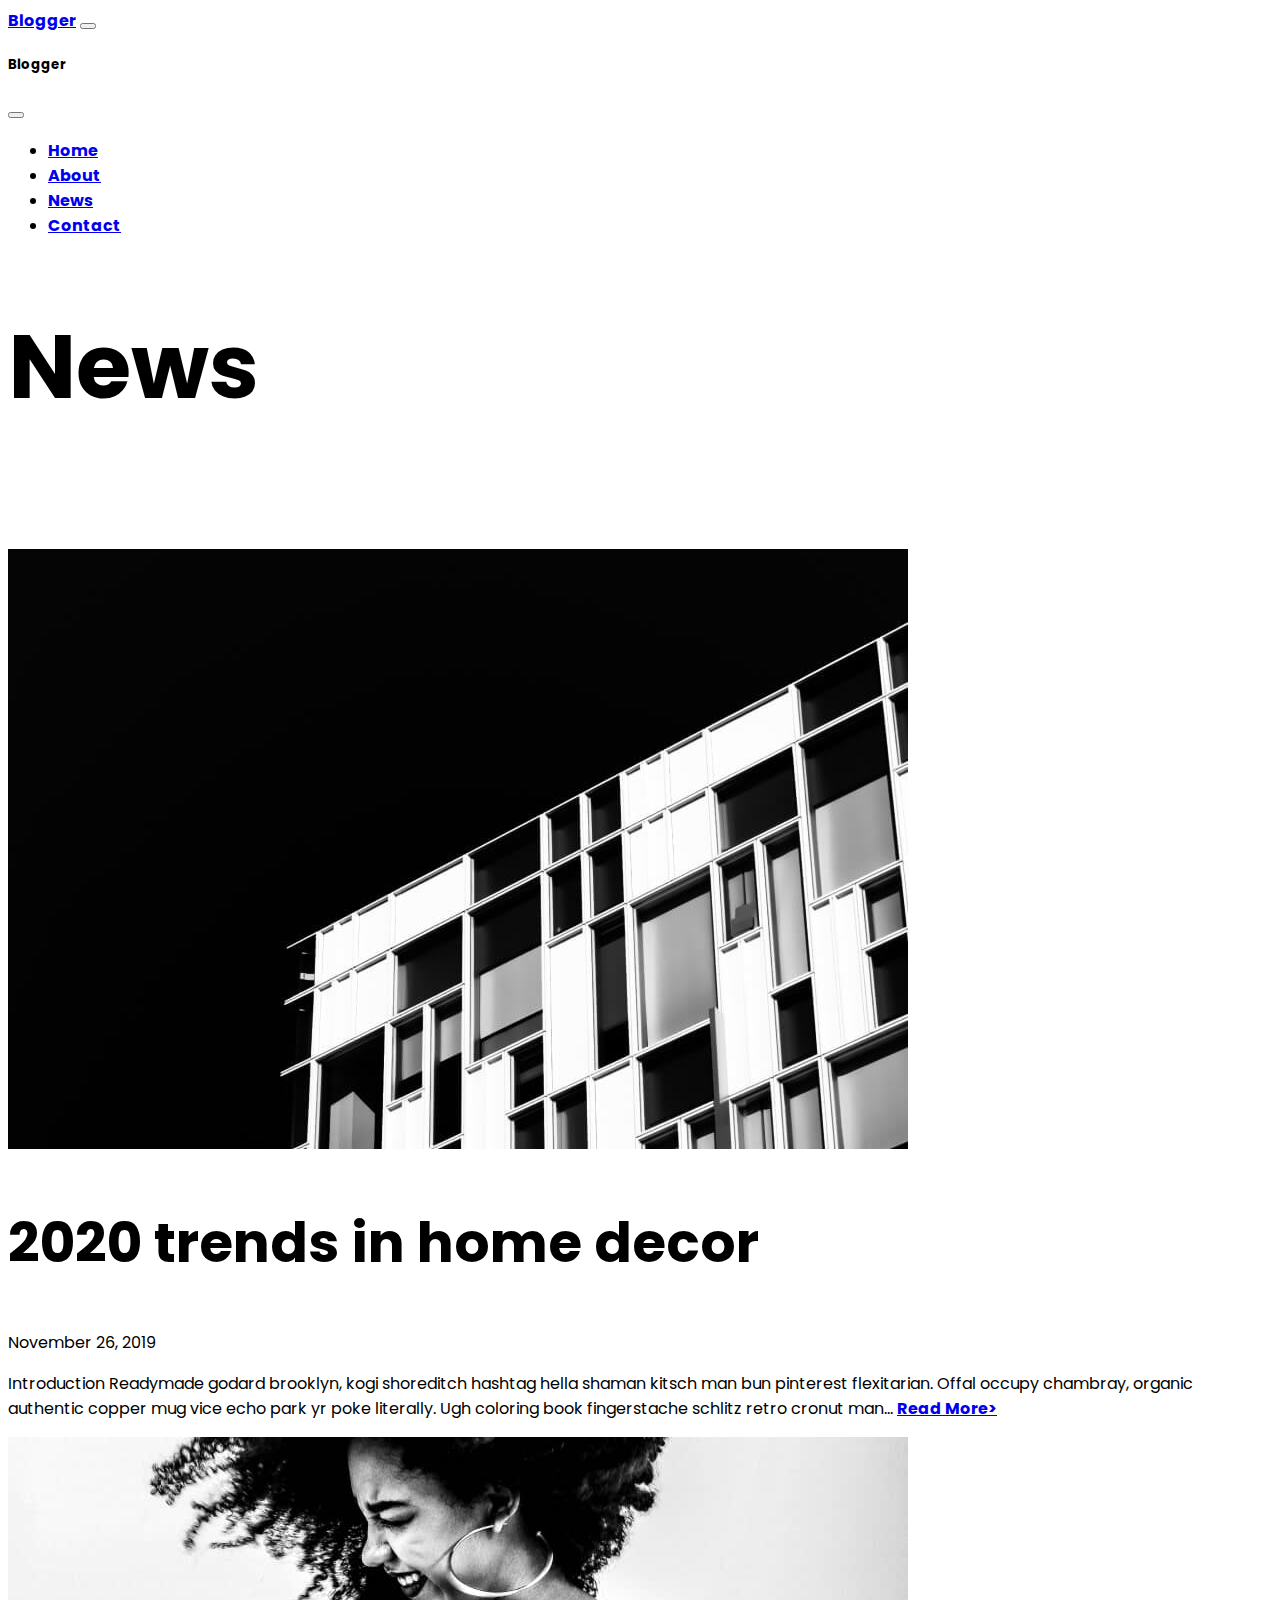
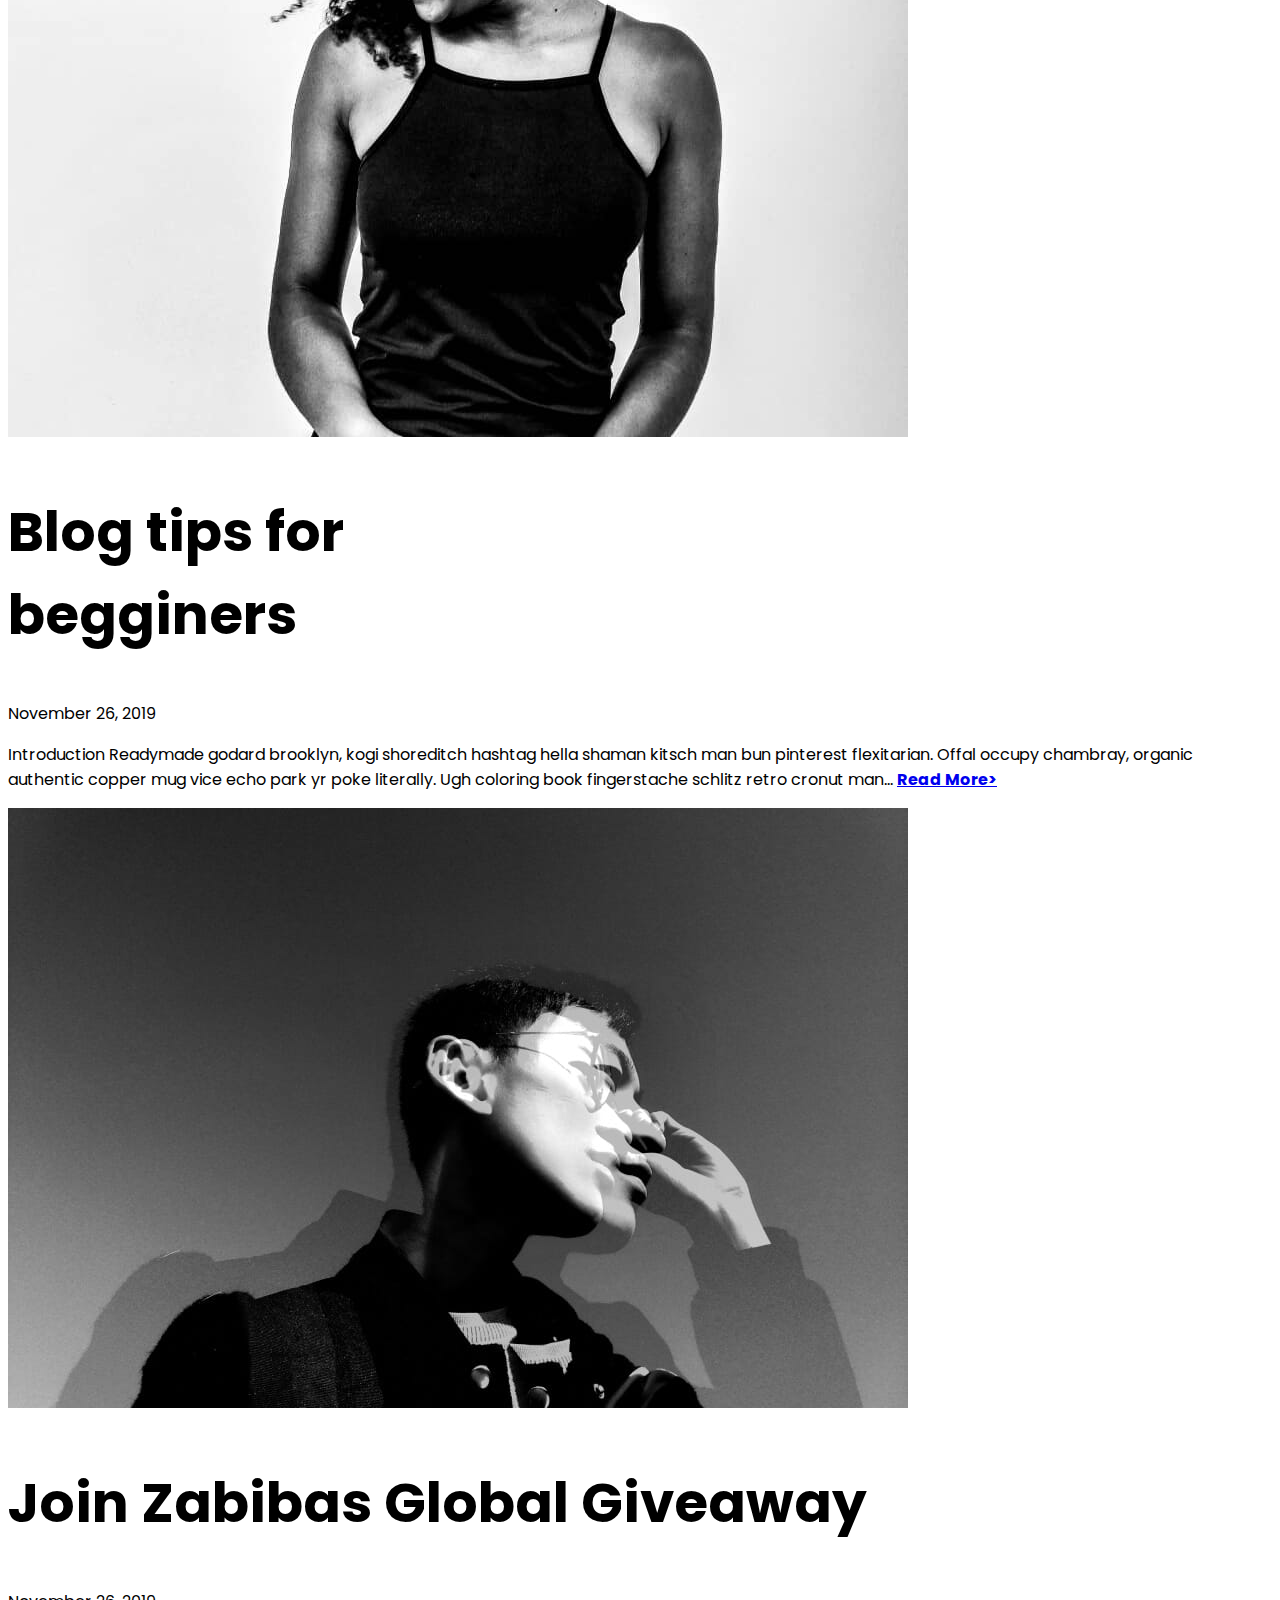
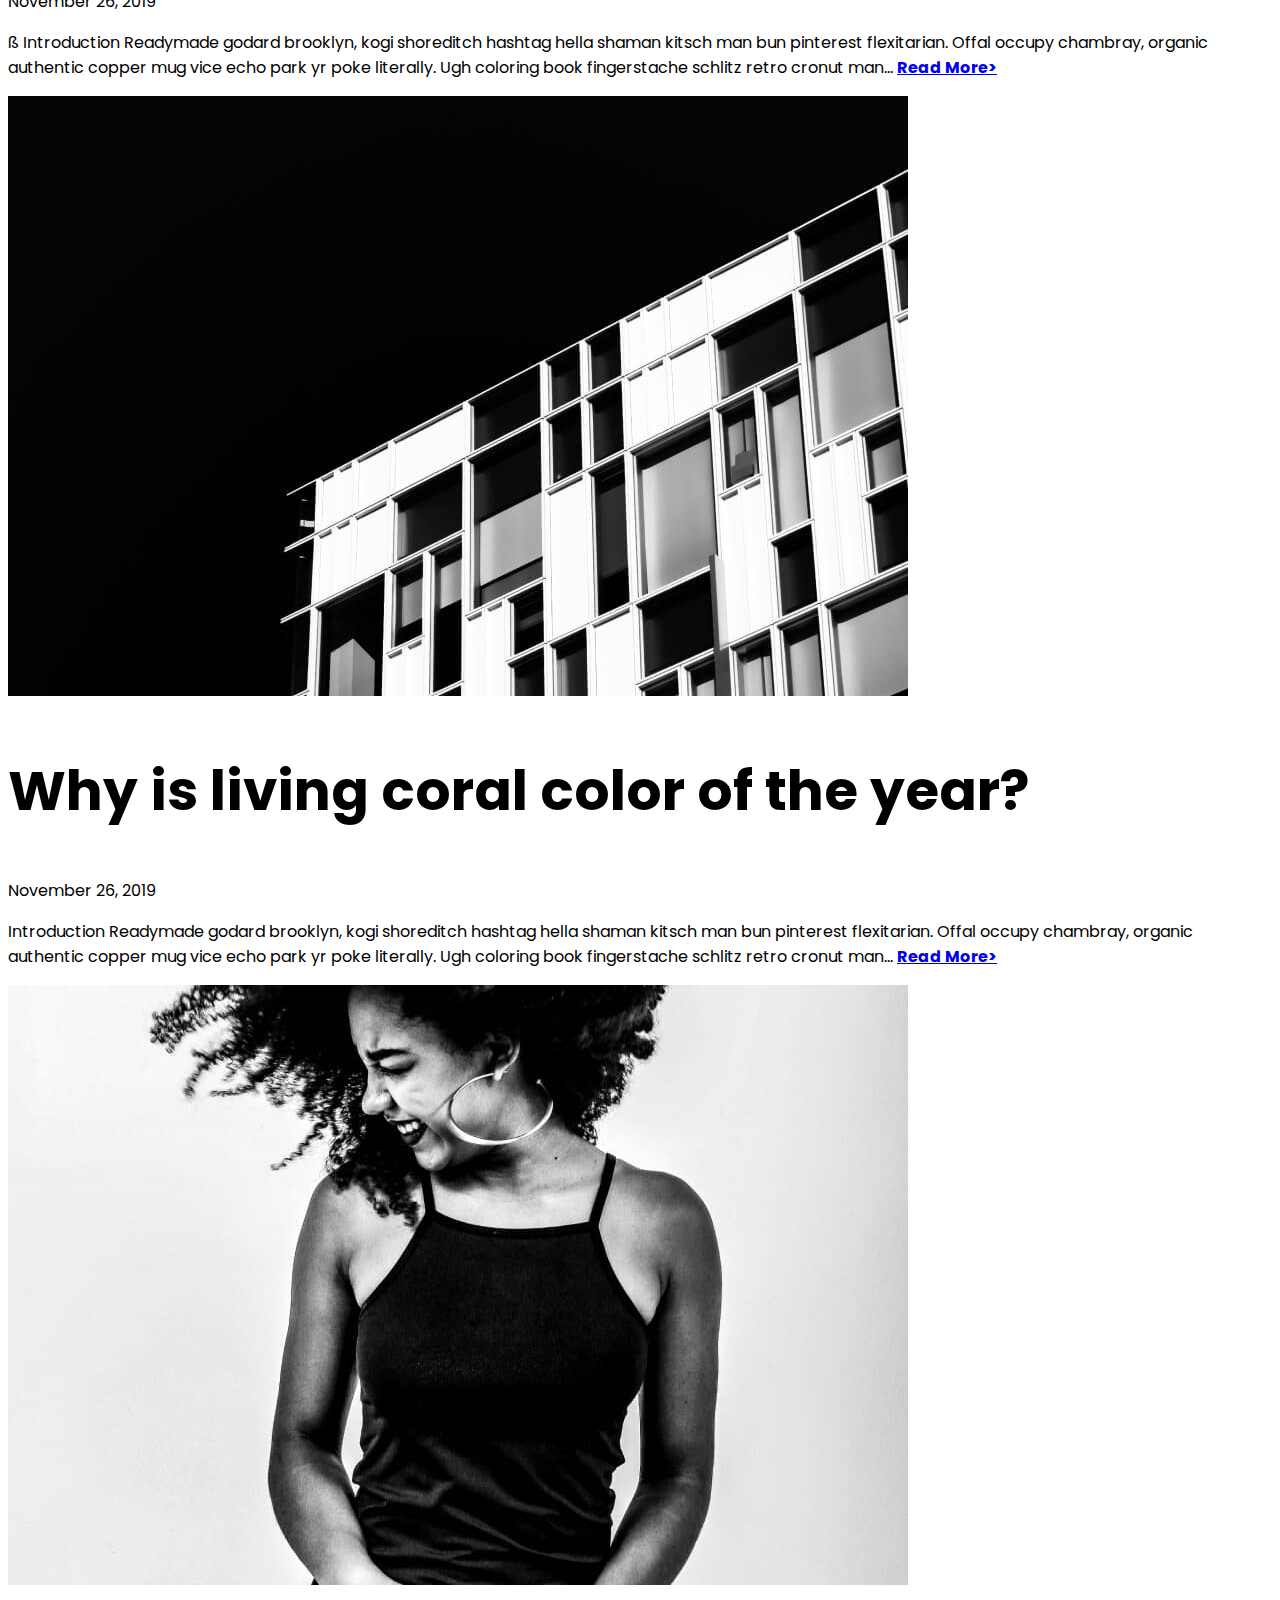
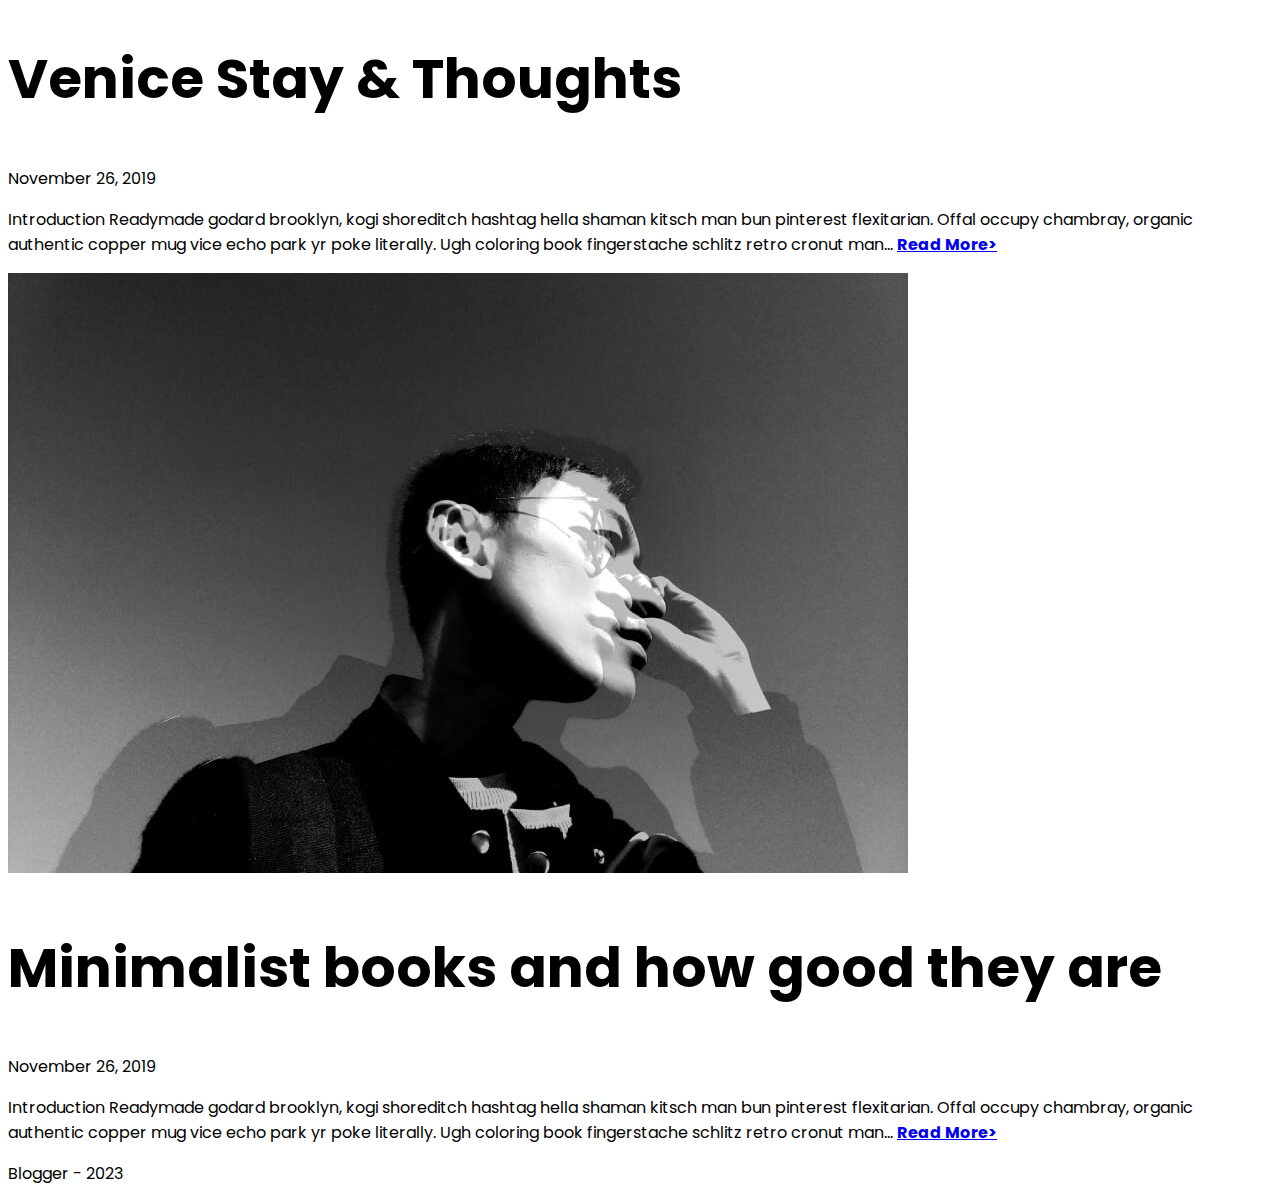
<file: news.html>
<!DOCTYPE html>
<html lang="en">
  <head>
    <title>Title</title>
    <!-- Required meta tags -->
    <meta charset="utf-8" />
    <meta
      name="viewport"
      content="width=device-width, initial-scale=1, shrink-to-fit=no"
    />

    <!-- Bootstrap CSS v5.2.1 -->
    <link
      href="https://cdn.jsdelivr.net/npm/bootstrap@5.2.1/dist/css/bootstrap.min.css"
      rel="stylesheet"
      integrity="sha384-iYQeCzEYFbKjA/T2uDLTpkwGzCiq6soy8tYaI1GyVh/UjpbCx/TYkiZhlZB6+fzT"
      crossorigin="anonymous"
    />
    <link rel="stylesheet" href="style.css" />
  </head>

  <body>
    <header>
      <!-- place navbar here -->
      <nav class="navbar navbar-expand-lg bg-body-tertiary fixed-top bg-white">
        <div class="container">
          <a class="navbar-brand fw-bold" href="index.html">Blogger</a>

          <!-- Toogle Button -->
          <button
            class="navbar-toggler border-0 shadow-none"
            type="button"
            data-bs-toggle="offcanvas"
            data-bs-target="#offcanvasNavbar"
            aria-controls="offcanvasNavbar"
            aria-label="Toggle navigation"
          >
            <span class="navbar-toggler-icon"></span>
          </button>
          <div
            class="offcanvas offcanvas-start"
            tabindex="-1"
            id="offcanvasNavbar"
            aria-labelledby="offcanvasNavbarLabel"
          >
            <div class="offcanvas-header">
              <h5 class="offcanvas-title" id="offcanvasNavbarLabel">Blogger</h5>
              <button
                type="button"
                class="btn-close"
                data-bs-dismiss="offcanvas"
                aria-label="Close"
              ></button>
            </div>
            <div class="offcanvas-body">
              <ul class="navbar-nav justify-content-end flex-grow-1 pe-3">
                <li class="nav-item">
                  <a
                    class="nav-link active"
                    aria-current="page"
                    href="index.html"
                    >Home</a
                  >
                </li>
                <li class="nav-item">
                  <a class="nav-link ps-2 pe-2" href="/about.html">About</a>
                </li>
                <li class="nav-item">
                  <a class="nav-link ps-2 pe-2" href="/news.html">News</a>
                </li>
                <li class="nav-item">
                  <a class="nav-link ps-2 pe-2" href="/contact.html">Contact</a>
                </li>
              </ul>
            </div>
          </div>
        </div>
      </nav>
    </header>
    <main>
      <!-- News Hero -->
      <div
        class="container d-flex justify-content-start align-items-center"
        id="newsherosection"
      >
        <div class="row">
          <div class="col-md-12">
            <h1 class="fw-bold">News</h1>
          </div>
        </div>
      </div>

      <!-- News list -->
      <div
        class="container-fluid d-flex justify-content-center align-items-center"
      >
        <div class="container">
          <div class="row d-flex justify-content-center align-items-center">
            <div class="col-md-6 pt-3 pb-3">
              <img
                src="/images/news/neve-minimal-blogger-10.jpg"
                class="img-fluid"
                alt="My Picture"
              />
              <h2 class="fw-bold pb-2 pt-2">2020 trends in home decor</h2>
              <p class="pb-1 pt-1">November 26, 2019</p>
              <p class="fs-6 pb-3">
                Introduction Readymade godard brooklyn, kogi shoreditch hashtag
                hella shaman kitsch man bun pinterest flexitarian. Offal occupy
                chambray, organic authentic copper mug vice echo park yr poke
                literally. Ugh coloring book fingerstache schlitz retro cronut
                man…
                <span
                  ><a class="text-decoration-none text-black fw-bold" href="#">
                    Read More>
                  </a></span
                >
              </p>
            </div>
            <div class="col-md-6 pt-3 pb-3">
              <img
                src="/images/news/neve-minimal-blogger-08.jpg"
                class="img-fluid"
                alt="My Picture"
              />
              <h2 class="fw-bold pb-2 pt-2">Blog tips for <br />begginers</h2>
              <p class="pb-1 pt-1">November 26, 2019</p>
              <p class="fs-6 pb-3">
                Introduction Readymade godard brooklyn, kogi shoreditch hashtag
                hella shaman kitsch man bun pinterest flexitarian. Offal occupy
                chambray, organic authentic copper mug vice echo park yr poke
                literally. Ugh coloring book fingerstache schlitz retro cronut
                man…
                <span
                  ><a class="text-decoration-none text-black fw-bold" href="#">
                    Read More>
                  </a></span
                >
              </p>
            </div>
            <div class="col-md-6 pt-3 pb-3">
              <img
                src="/images/news/neve-minimal-blogger-02.jpg"
                class="img-fluid"
                alt="My Picture"
              />
              <h2 class="fw-bold pb-2 pt-2">Join Zabibas Global Giveaway</h2>
              <p class="pb-1 pt-1">November 26, 2019</p>
              <p class="fs-6 pb-3">
                ß Introduction Readymade godard brooklyn, kogi shoreditch
                hashtag hella shaman kitsch man bun pinterest flexitarian. Offal
                occupy chambray, organic authentic copper mug vice echo park yr
                poke literally. Ugh coloring book fingerstache schlitz retro
                cronut man…
                <span
                  ><a class="text-decoration-none text-black fw-bold" href="#">
                    Read More>
                  </a></span
                >
              </p>
            </div>
            <div class="col-md-6 pt-3 pb-3">
              <img
                src="/images/news/neve-minimal-blogger-10.jpg"
                class="img-fluid"
                alt="My Picture"
              />
              <h2 class="fw-bold pb-2 pt-2">
                Why is living coral color of the year?
              </h2>
              <p class="pb-1 pt-1">November 26, 2019</p>
              <p class="fs-6 pb-3">
                Introduction Readymade godard brooklyn, kogi shoreditch hashtag
                hella shaman kitsch man bun pinterest flexitarian. Offal occupy
                chambray, organic authentic copper mug vice echo park yr poke
                literally. Ugh coloring book fingerstache schlitz retro cronut
                man…
                <span
                  ><a class="text-decoration-none text-black fw-bold" href="#">
                    Read More>
                  </a></span
                >
              </p>
            </div>
            <div class="col-md-6 pt-3 pb-3">
              <img
                src="/images/news/neve-minimal-blogger-08.jpg"
                class="img-fluid"
                alt="My Picture"
              />
              <h2 class="fw-bold pb-2 pt-2">Venice Stay & Thoughts</h2>
              <p class="pb-1 pt-1">November 26, 2019</p>
              <p class="fs-6 pb-3">
                Introduction Readymade godard brooklyn, kogi shoreditch hashtag
                hella shaman kitsch man bun pinterest flexitarian. Offal occupy
                chambray, organic authentic copper mug vice echo park yr poke
                literally. Ugh coloring book fingerstache schlitz retro cronut
                man…
                <span
                  ><a class="text-decoration-none text-black fw-bold" href="#">
                    Read More>
                  </a></span
                >
              </p>
            </div>
            <div class="col-md-6 pt-3 pb-3">
              <img
                src="/images/news/neve-minimal-blogger-02.jpg"
                class="img-fluid"
                alt="My Picture"
              />
              <h2 class="fw-bold pb-2 pt-2">
                Minimalist books and how good they are
              </h2>
              <p class="pb-1 pt-1">November 26, 2019</p>
              <p class="fs-6 pb-3">
                Introduction Readymade godard brooklyn, kogi shoreditch hashtag
                hella shaman kitsch man bun pinterest flexitarian. Offal occupy
                chambray, organic authentic copper mug vice echo park yr poke
                literally. Ugh coloring book fingerstache schlitz retro cronut
                man…
                <span
                  ><a class="text-decoration-none text-black fw-bold" href="#">
                    Read More>
                  </a></span
                >
              </p>
            </div>
          </div>
        </div>
      </div>
      <div class="mb-5"></div>
    </main>
    <footer>
      <!-- Footer-->
      <div class="container-fluid bg-dark">
        <div class="row">
          <div class="col-12">
            <p class="text-white text-center pt-2">Blogger - 2023</p>
          </div>
        </div>
      </div>
    </footer>
    <!-- Bootstrap JavaScript Libraries -->
    <script
      src="https://cdn.jsdelivr.net/npm/@popperjs/core@2.11.6/dist/umd/popper.min.js"
      integrity="sha384-oBqDVmMz9ATKxIep9tiCxS/Z9fNfEXiDAYTujMAeBAsjFuCZSmKbSSUnQlmh/jp3"
      crossorigin="anonymous"
    ></script>

    <script
      src="https://cdn.jsdelivr.net/npm/bootstrap@5.2.1/dist/js/bootstrap.min.js"
      integrity="sha384-7VPbUDkoPSGFnVtYi0QogXtr74QeVeeIs99Qfg5YCF+TidwNdjvaKZX19NZ/e6oz"
      crossorigin="anonymous"
    ></script>
  </body>
</html>
</file>
<file: style.css>
@import url("https://fonts.googleapis.com/css2?family=Poppins:ital,wght@0,100;0,200;0,300;0,400;0,500;0,600;0,700;0,800;0,900;1,100;1,200;1,300;1,400;1,500;1,600;1,700;1,800;1,900&display=swap");
* {
  font-family: "Poppins", sans-serif !important ;
}

.herosection {
  background-image: url(images/neve-minimal-blogger-12.png);
  background-repeat: no-repeat;
  background-size: contain;
  margin-top: 30px;
  margin-bottom: 30px;
  background-position: center;
  height: 500px;
}
#heromaintext {
  font-size: 90px;
}

h3,
a {
  font-weight: bold;
}

h2 {
  font-size: 55px;
}

h1 {
  font-size: 90px;
}

.aboutme {
  margin-top: 100px;
  background-color: rgb(21, 23, 28);
  min-height: 800px;
}

#blogtopichero {
  min-height: 1100px;
  background-color: rgb(237, 237, 237);
}

#followalonghero {
  min-height: 500px;
}

.coverimage {
  width: 100%;
  height: 700px;
  object-fit: cover;
}

#aboutmehero,
#aboutmepagehero {
  min-height: 400px;
}

#newsherosection {
  min-height: 250px;
}
</file>
